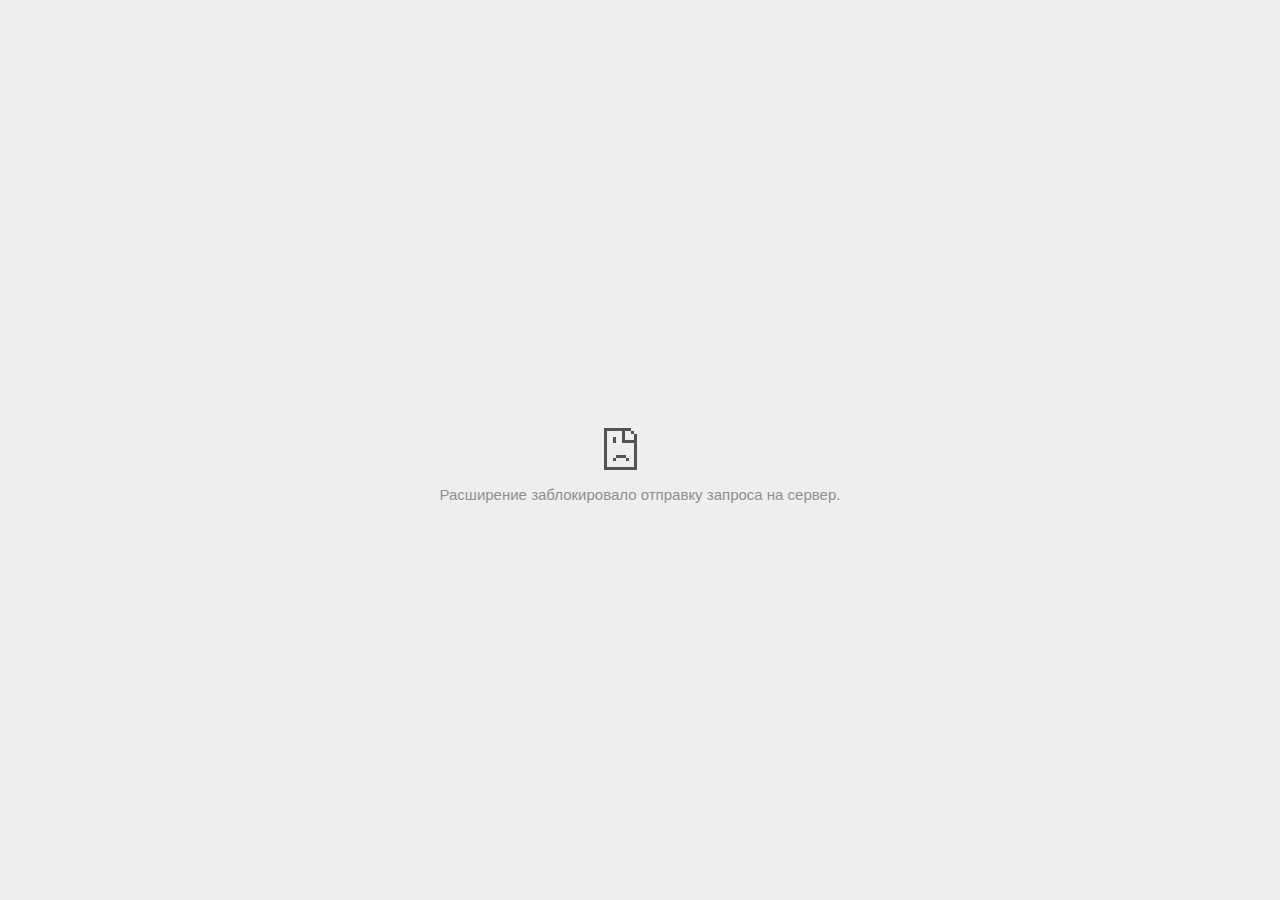
<file: index_files/lsget.html>
<!DOCTYPE html>
<!-- saved from url=(0029)chrome-error://chromewebdata/ -->
<html dir="ltr" lang="ru" subframe=""><head><meta http-equiv="Content-Type" content="text/html; charset=UTF-8">
  
  <meta name="theme-color" content="#fff">
  <meta name="viewport" content="width=device-width, initial-scale=1.0,
                                 maximum-scale=1.0, user-scalable=no">
  <title>ls.hit.gemius.pl</title>
  <style>/* Copyright 2017 The Chromium Authors. All rights reserved.
 * Use of this source code is governed by a BSD-style license that can be
 * found in the LICENSE file. */

a {
  color: var(--link-color);
}

body {
  --background-color: #fff;
  --error-code-color: var(--google-gray-700);
  --google-blue-100: rgb(210, 227, 252);
  --google-blue-300: rgb(138, 180, 248);
  --google-blue-600: rgb(26, 115, 232);
  --google-blue-700: rgb(25, 103, 210);
  --google-gray-100: rgb(241, 243, 244);
  --google-gray-300: rgb(218, 220, 224);
  --google-gray-500: rgb(154, 160, 166);
  --google-gray-50: rgb(248, 249, 250);
  --google-gray-600: rgb(128, 134, 139);
  --google-gray-700: rgb(95, 99, 104);
  --google-gray-800: rgb(60, 64, 67);
  --google-gray-900: rgb(32, 33, 36);
  --heading-color: var(--google-gray-900);
  --link-color: rgb(88, 88, 88);
  --popup-container-background-color: rgba(0,0,0,.65);
  --primary-button-fill-color-active: var(--google-blue-700);
  --primary-button-fill-color: var(--google-blue-600);
  --primary-button-text-color: #fff;
  --quiet-background-color: rgb(247, 247, 247);
  --secondary-button-border-color: var(--google-gray-500);
  --secondary-button-fill-color: #fff;
  --secondary-button-hover-border-color: var(--google-gray-600);
  --secondary-button-hover-fill-color: var(--google-gray-50);
  --secondary-button-text-color: var(--google-gray-700);
  --small-link-color: var(--google-gray-700);
  --text-color: var(--google-gray-700);
  background: var(--background-color);
  color: var(--text-color);
  word-wrap: break-word;
}

.nav-wrapper .secondary-button {
  background: var(--secondary-button-fill-color);
  border: 1px solid var(--secondary-button-border-color);
  color: var(--secondary-button-text-color);
  float: none;
  margin: 0;
  padding: 8px 16px;
}

.hidden {
  display: none;
}

html {
  -webkit-text-size-adjust: 100%;
  font-size: 125%;
}

.icon {
  background-repeat: no-repeat;
  background-size: 100%;
}

@media (prefers-color-scheme: dark) {
  body.captive-portal,
  body.dark-mode-available,
  body.neterror,
  body.supervised-user-block,
  .offline body {
    --background-color: var(--google-gray-900);
    --error-code-color: var(--google-gray-500);
    --heading-color: var(--google-gray-500);
    --link-color: var(--google-blue-300);
    --primary-button-fill-color-active: rgb(129, 162, 208);
    --primary-button-fill-color: var(--google-blue-300);
    --primary-button-text-color: var(--google-gray-900);
    --quiet-background-color: var(--background-color);
    --secondary-button-border-color: var(--google-gray-700);
    --secondary-button-fill-color: var(--google-gray-900);
    --secondary-button-hover-fill-color: rgb(48, 51, 57);
    --secondary-button-text-color: var(--google-blue-300);
    --small-link-color: var(--google-blue-300);
    --text-color: var(--google-gray-500);
  }
}
</style>
  <style>/* Copyright 2014 The Chromium Authors. All rights reserved.
   Use of this source code is governed by a BSD-style license that can be
   found in the LICENSE file. */

button {
  border: 0;
  border-radius: 4px;
  box-sizing: border-box;
  color: var(--primary-button-text-color);
  cursor: pointer;
  float: right;
  font-size: .875em;
  margin: 0;
  padding: 8px 16px;
  transition: box-shadow 150ms cubic-bezier(0.4, 0, 0.2, 1);
  user-select: none;
}

[dir='rtl'] button {
  float: left;
}

.bad-clock button,
.captive-portal button,
.lookalike-url button,
.main-frame-blocked button,
.neterror button,
.offline button,
.pdf button,
.ssl button,
.safe-browsing-billing button {
  background: var(--primary-button-fill-color);
}

button:active {
  background: var(--primary-button-fill-color-active);
  outline: 0;
}

#debugging {
  display: inline;
  overflow: auto;
}

.debugging-content {
  line-height: 1em;
  margin-bottom: 0;
  margin-top: 1em;
}

.debugging-content-fixed-width {
  display: block;
  font-family: monospace;
  font-size: 1.2em;
  margin-top: 0.5em;
}

.debugging-title {
  font-weight: bold;
}

#details {
  margin: 0 0 50px;
}

#details p:not(:first-of-type) {
  margin-top: 20px;
}

.secondary-button:active {
  border-color: white;
  box-shadow: 0 1px 2px 0 rgba(60, 64, 67, .3),
      0 2px 6px 2px rgba(60, 64, 67, .15);
}

.secondary-button:hover {
  background: var(--secondary-button-hover-fill-color);
  border-color: var(--secondary-button-hover-border-color);
  text-decoration: none;
}

.error-code {
  color: var(--error-code-color);
  font-size: .86667em;
  text-transform: uppercase;
  margin-top: 12px;
}

#error-debugging-info {
  font-size: 0.8em;
}

h1 {
  color: var(--heading-color);
  font-size: 1.6em;
  font-weight: normal;
  line-height: 1.25em;
  margin-bottom: 16px;
}

h2 {
  font-size: 1.2em;
  font-weight: normal;
}

.icon {
  height: 72px;
  margin: 0 0 40px;
  width: 72px;
}

input[type=checkbox] {
  opacity: 0;
}

input[type=checkbox]:focus ~ .checkbox:after {
  outline: -webkit-focus-ring-color auto 5px;
}

.interstitial-wrapper {
  box-sizing: border-box;
  font-size: 1em;
  line-height: 1.6em;
  margin: 14vh auto 0;
  max-width: 600px;
  width: 100%;
}

#main-message > p {
  display: inline;
}

#extended-reporting-opt-in {
  font-size: .875em;
  margin-top: 39px;
}

#extended-reporting-opt-in label {
  display: grid;
  grid-template-columns: 1.8em 1fr;
  position: relative;
}

.nav-wrapper {
  margin-top: 51px;
}

.nav-wrapper::after {
  clear: both;
  content: '';
  display: table;
  width: 100%;
}

.small-link {
  color: var(--small-link-color);
  font-size: .875em;
}

.checkboxes {
  flex: 0 0 24px;
}

.checkbox {
  --padding: .9em;
  background: transparent;
  display: block;
  height: 1em;
  left: -1em;
  padding: var(--padding);
  position: absolute;
  right: 0;
  top: -.5em;
  width: 1em;
}

.checkbox::after {
  border: 1px solid white;
  border-radius: 2px;
  content: '';
  height: 1em;
  position: absolute;
  top: var(--padding);
  left: var(--padding);
  width: 1em;
}

.checkbox::before {
  background: transparent;
  border: 2px solid white;
  border-right-width: 0;
  border-top-width: 0;
  content: '';
  height: .2em;
  left: calc(.3em + var(--padding));
  opacity: 0;
  position: absolute;
  top: calc(.3em  + var(--padding));
  transform: rotate(-45deg);
  width: .5em;
}

input[type=checkbox]:checked ~ .checkbox::before {
  opacity: 1;
}

#recurrent-error-message {
  background: #ededed;
  border-radius: 4px;
  padding: 12px 16px;
  margin-top: 12px;
  margin-bottom: 16px;
}

.showing-recurrent-error-message #extended-reporting-opt-in {
  margin-top: 16px;
}

@media (max-width: 700px) {
  .interstitial-wrapper {
    padding: 0 10%;
  }

  #error-debugging-info {
    overflow: auto;
  }
}

@media (max-width: 420px) {
  button,
  [dir='rtl'] button,
  .small-link {
    float: none;
    font-size: .825em;
    font-weight: 500;
    margin: 0;
    width: 100%;
  }

  button {
    padding: 16px 24px;
  }

  #details {
    margin: 20px 0 20px 0;
  }

  #details p:not(:first-of-type) {
    margin-top: 10px;
  }

  .secondary-button:not(.hidden) {
    display: block;
    margin-top: 20px;
    text-align: center;
    width: 100%;
  }

  .interstitial-wrapper {
    padding: 0 5%;
  }

  #extended-reporting-opt-in {
    margin-top: 24px;
  }

  .nav-wrapper {
    margin-top: 30px;
  }
}

/**
 * Mobile specific styling.
 * Navigation buttons are anchored to the bottom of the screen.
 * Details message replaces the top content in its own scrollable area.
 */

@media (max-width: 420px) {
  .nav-wrapper .secondary-button {
    border: 0;
    margin: 16px 0 0;
    margin-inline-end: 0;
    padding-bottom: 16px;
    padding-top: 16px;
  }
}

/* Fixed nav. */
@media (min-width: 240px) and (max-width: 420px) and
       (min-height: 401px),
       (min-width: 421px) and (min-height: 240px) and
       (max-height: 560px) {
  body .nav-wrapper {
    background: var(--background-color);
    bottom: 0;
    box-shadow: 0 -22px 40px var(--background-color);
    left: 0;
    margin: 0 auto;
    max-width: 736px;
    padding-left: 24px;
    padding-right: 24px;
    position: fixed;
    right: 0;
    width: 100%;
    z-index: 2;
  }

  .interstitial-wrapper {
    max-width: 736px;
  }

  #details,
  #main-content {
    padding-bottom: 40px;
  }

  #details {
    padding-top: 5.5vh;
  }

  button.small-link {
    color: var(--google-blue-600);
  }
}

@media (max-width: 420px) and (orientation: portrait),
       (max-height: 560px) {
  body {
    margin: 0 auto;
  }

  button,
  [dir='rtl'] button,
  button.small-link {
    font-family: Roboto-Regular,Helvetica;
    font-size: .933em;
    margin: 6px 0;
    transform: translatez(0);
  }

  .nav-wrapper {
    box-sizing: border-box;
    padding-bottom: 8px;
    width: 100%;
  }

  #details {
    box-sizing: border-box;
    height: auto;
    margin: 0;
    opacity: 1;
    transition: opacity 250ms cubic-bezier(0.4, 0, 0.2, 1);
  }

  #details.hidden,
  #main-content.hidden {
    display: block;
    height: 0;
    opacity: 0;
    overflow: hidden;
    padding-bottom: 0;
    transition: none;
  }

  h1 {
    font-size: 1.5em;
    margin-bottom: 8px;
  }

  .icon {
    margin-bottom: 5.69vh;
  }

  .interstitial-wrapper {
    box-sizing: border-box;
    margin: 7vh auto 12px;
    padding: 0 24px;
    position: relative;
  }

  .interstitial-wrapper p {
    font-size: .95em;
    line-height: 1.61em;
    margin-top: 8px;
  }

  #main-content {
    margin: 0;
    transition: opacity 100ms cubic-bezier(0.4, 0, 0.2, 1);
  }

  .small-link {
    border: 0;
  }

  .suggested-left > #control-buttons,
  .suggested-right > #control-buttons {
    float: none;
    margin: 0;
  }
}

@media (min-width: 421px) and (min-height: 500px) and (max-height: 560px) {
  .interstitial-wrapper {
    margin-top: 10vh;
  }
}

@media (min-height: 400px) and (orientation:portrait) {
  .interstitial-wrapper {
    margin-bottom: 145px;
  }
}

@media (min-height: 299px) {
  .nav-wrapper {
    padding-bottom: 16px;
  }
}

@media (min-height: 500px) and (max-height: 650px) and (max-width: 414px) and
       (orientation: portrait) {
  .interstitial-wrapper {
    margin-top: 7vh;
  }
}

@media (min-height: 650px) and (max-width: 414px) and (orientation: portrait) {
  .interstitial-wrapper {
    margin-top: 10vh;
  }
}

/* Small mobile screens. No fixed nav. */
@media (max-height: 400px) and (orientation: portrait),
       (max-height: 239px) and (orientation: landscape),
       (max-width: 419px) and (max-height: 399px) {
  .interstitial-wrapper {
    display: flex;
    flex-direction: column;
    margin-bottom: 0;
  }

  #details {
    flex: 1 1 auto;
    order: 0;
  }

  #main-content {
    flex: 1 1 auto;
    order: 0;
  }

  .nav-wrapper {
    flex: 0 1 auto;
    margin-top: 8px;
    order: 1;
    padding-left: 0;
    padding-right: 0;
    position: relative;
    width: 100%;
  }

  button {
    padding: 16px 24px;
  }

  button.small-link {
    color: var(--google-blue-600);
  }
}

@media (max-width: 239px) and (orientation: portrait) {
  .nav-wrapper {
    padding-left: 0;
    padding-right: 0;
  }
}
</style>
  <style>/* Copyright 2013 The Chromium Authors. All rights reserved.
 * Use of this source code is governed by a BSD-style license that can be
 * found in the LICENSE file. */

/* Don't use the main frame div when the error is in a subframe. */
html[subframe] #main-frame-error {
  display: none;
}

/* Don't use the subframe error div when the error is in a main frame. */
html:not([subframe]) #sub-frame-error {
  display: none;
}

#diagnose-button {
  float: none;
  margin-bottom: 10px;
  margin-inline-start: 0;
  margin-top: 20px;
}

h1 {
  margin-top: 0;
  word-wrap: break-word;
}

h1 span {
  font-weight: 500;
}

h2 {
  color: var(--heading-color);
  font-size: 1.2em;
  font-weight: normal;
  margin: 10px 0;
}

a {
  text-decoration: none;
}

.icon {
  -webkit-user-select: none;
  display: inline-block;
}

.icon-generic {
  /**
   * Can't access chrome://theme/IDR_ERROR_NETWORK_GENERIC from an untrusted
   * renderer process, so embed the resource manually.
   */
  content: -webkit-image-set(
      url([data-uri]) 1x,
      url([data-uri]) 2x);
}

.icon-offline {
  content: -webkit-image-set(
      url([data-uri]) 1x,
      url([data-uri]) 2x);
  position: relative;
}

.icon-disabled {
  content: -webkit-image-set(
      url([data-uri]) 1x,
      url([data-uri]) 2x);
  width: 112px;
}

.error-code {
  display: block;
  font-size: .8em;
}

#content-top {
  margin: 20px;
}

#help-box-inner {
  background-color: #f9f9f9;
  border-top: 1px solid #EEE;
  color: #444;
  padding: 20px;
  text-align: start;
}

.hidden {
  display: none;
}

#suggestion {
  margin-top: 15px;
}

#suggestions-list a {
  color: var(--google-blue-600);
}

#suggestions-list p {
  margin-block-end: 0;
}

#suggestions-list ul {
  margin-top: 0;
}

.single-suggestion {
  list-style-type: none;
  padding-left: 0;
}

#short-suggestion {
  margin-top: 5px;
}

#error-information-button {
  content: url([data-uri]);
  height: 24px;
  vertical-align: -.15em;
  width: 24px;
}

.use-popup-container#error-information-popup-container
  #error-information-popup {
  align-items: center;
  background-color: var(--popup-container-background-color);
  display: flex;
  height: 100%;
  left: 0;
  position: fixed;
  top: 0;
  width: 100%;
  z-index: 100;
}

.use-popup-container#error-information-popup-container
  #error-information-popup-content > p {
  margin-bottom: 11px;
  margin-inline-start: 20px;
}

.use-popup-container#error-information-popup-container #suggestions-list ul {
  margin-inline-start: 15px;
}

.use-popup-container#error-information-popup-container
  #error-information-popup-box {
  background-color: var(--background-color);
  left: 5%;
  padding-bottom: 15px;
  padding-top: 15px;
  position: fixed;
  width: 90%;
  z-index: 101;
}

.use-popup-container#error-information-popup-container div.error-code {
  margin-inline-start: 20px;
}

.use-popup-container#error-information-popup-container #suggestions-list p {
  margin-inline-start: 20px;
}

:not(.use-popup-container)#error-information-popup-container
  #error-information-popup-close {
  display: none;
}

#error-information-popup-close {
  margin-bottom: 0px;
  margin-inline-end: 35px;
  margin-top: 15px;
  text-align: end;
}

.link-button {
  color: rgb(66, 133, 244);
  display: inline-block;
  font-weight: bold;
  text-transform: uppercase;
}

#sub-frame-error-details {

  color: #8F8F8F;

  /* Not done on mobile for performance reasons. */
  text-shadow: 0 1px 0 rgba(255,255,255,0.3);

}

[jscontent=hostName],
[jscontent=failedUrl] {
  overflow-wrap: break-word;
}

#search-container {
  /* Prevents a space between controls. */
  display: flex;
  margin-top: 20px;
}

#search-box {
  border: 1px solid #cdcdcd;
  flex-grow: 1;
  font-size: 1em;
  height: 26px;
  margin-right: 0;
  padding: 1px 9px;
}

#search-box:focus {
  border: 1px solid rgb(93, 154, 255);
  outline: none;
}

#search-button {
  border: none;
  border-bottom-left-radius: 0;
  border-top-left-radius: 0;
  box-shadow: none;
  display: flex;
  height: 30px;
  margin: 0;
  padding: 0;
  width: 60px;
}

#search-image {
  content:
      -webkit-image-set(
          url([data-uri]) 1x,
          url([data-uri]) 2x);
  margin: auto;
}

.secondary-button {
  background: #d9d9d9;
  color: #696969;
  margin-inline-end: 16px;
}

.snackbar {
  background: #323232;
  border-radius: 2px;
  bottom: 24px;
  box-sizing: border-box;
  color: #fff;
  font-size: .87em;
  left: 24px;
  max-width: 568px;
  min-width: 288px;
  opacity: 0;
  padding: 16px 24px 12px;
  position: fixed;
  transform: translateY(90px);
  will-change: opacity, transform;
  z-index: 999;
}

.snackbar-show {
  -webkit-animation:
    show-snackbar .25s cubic-bezier(0.0, 0.0, 0.2, 1) forwards,
    hide-snackbar .25s cubic-bezier(0.4, 0.0, 1, 1) forwards 5s;
}

@-webkit-keyframes show-snackbar {
  100% {
    opacity: 1;
    transform: translateY(0);
  }
}

@-webkit-keyframes hide-snackbar {
  0% {
    opacity: 1;
    transform: translateY(0);
  }
  100% {
    opacity: 0;
    transform: translateY(90px);
  }
}

.suggestions {
  margin-top: 18px;
}

.suggestion-header {
  font-weight: bold;
  margin-bottom: 4px;
}

.suggestion-body {
  color: #777;
}

/* Increase line height at higher resolutions. */
@media (min-width: 641px) and (min-height: 641px) {
  #help-box-inner {
    line-height: 18px;
  }
}

/* Decrease padding at low sizes. */
@media (max-width: 640px), (max-height: 640px) {
  h1 {
    margin: 0 0 15px;
  }
  #content-top {
    margin: 15px;
  }
  #help-box-inner {
    padding: 20px;
  }
  .suggestions {
    margin-top: 10px;
  }
  .suggestion-header {
    margin-bottom: 0;
  }
}

#download-link, #download-link-clicked {
  margin-bottom: 30px;
  margin-top: 30px;
}

#download-link-clicked {
  color: #BBB;
}

#download-link:before, #download-link-clicked:before {
  content: url([data-uri]);
  display: inline-block;
  margin-inline-end: 4px;
  vertical-align: -webkit-baseline-middle;
}

#download-link-clicked:before {
  width: 0px;
  opacity: 0;
}

#offline-content-list-visibility-card {
  border: 1px solid white;
  border-radius: 8px;
  display: flex;
  font-size: .8em;
  justify-content: space-between;
  line-height: 1;
}

#offline-content-list.list-hidden #offline-content-list-visibility-card {
  border-color: rgb(218, 220, 224);
}

#offline-content-list-visibility-card > div {
  padding: 1em;
}

#offline-content-list-title {
  color: var(--google-gray-700);
}

#offline-content-list-show-text, #offline-content-list-hide-text {
  color: rgb(66, 133, 244);
}

/* Hides the "hide" text div when the offline content list is collapsed/hidden
 * and, alternatively, hides the "show" text div when the offline content list
 * is expanded/shown.
 */
#offline-content-list.list-hidden #offline-content-list-hide-text,
#offline-content-list:not(.list-hidden) #offline-content-list-show-text {
  display: none;
}

/* Controls the animation of the offline content list when it is expanded/shown.
 */
#offline-content-suggestions {
  /* Max-height has to be set for the height animation to work. The chosen value
   * is a little greater than the maximum height the list will have, when all
   * suggestions have images, so that it is never clamped. This makes so that
   * when the actual height is smaller then the animation is not as smooth.
   */
  max-height: 27em;
  transition: max-height 0.2s ease-in, visibility 0s 0.2s,
              opacity 0.2s 0.2s linear;
}

/* Controls the animation of the offline content list when it is
 * collapsed/hidden.
 */
#offline-content-list.list-hidden #offline-content-suggestions {
  max-height: 0;
  visibility: hidden;
  opacity: 0;
  transition: opacity 0.2s linear, visibility 0s 0.2s,
              max-height 0.2s 0.2s ease-out;
}

#offline-content-list {
  margin-inline-start: -5%;
  width: 110%;
}

/* The selectors below adjust the "overflow" of the suggestion cards contents
 * based on the same screen size based strategy used for the main frame, which
 * is applied by the `interstitial-wrapper` class. */
@media (max-width: 420px)  {
  #offline-content-list {
    margin-inline-start: -2.5%;
    width: 105%;
  }
}
@media (max-width: 420px) and (orientation: portrait),
       (max-height: 560px) {
  #offline-content-list {
    margin-inline-start: -12px;
    width: calc(100% + 24px);
  }
}

.suggestion-with-image .offline-content-suggestion-thumbnail {
  flex-basis: 8.2em;
  flex-shrink: 0;
}

.suggestion-with-image .offline-content-suggestion-thumbnail > img {
  height: 100%;
  width: 100%;
}

.suggestion-with-image #offline-content-list:not(.is-rtl)
.offline-content-suggestion-thumbnail > img {
  border-bottom-right-radius: 7px;
  border-top-right-radius: 7px;
}

.suggestion-with-image #offline-content-list.is-rtl
.offline-content-suggestion-thumbnail > img {
  border-bottom-left-radius: 7px;
  border-top-left-radius: 7px;
}

.suggestion-with-icon .offline-content-suggestion-thumbnail {
  align-items: center;
  display: flex;
  justify-content: center;
  min-height: 4.2em;
  min-width: 4.2em;
}

.suggestion-with-icon .offline-content-suggestion-thumbnail > div {
  align-items: center;
  background-color: rgb(241, 243, 244);
  border-radius: 50%;
  display: flex;
  height: 2.3em;
  justify-content: center;
  width: 2.3em;
}

.suggestion-with-icon .offline-content-suggestion-thumbnail > div > img {
  height: 1.45em;
  width: 1.45em;
}

.offline-content-suggestion-favicon {
  height: 1em;
  margin-inline-end: 0.4em;
  width: 1.4em;
}

.offline-content-suggestion-favicon > img {
  height: 1.4em;
  width: 1.4em;
}

.no-favicon .offline-content-suggestion-favicon {
  display: none;
}

.image-video {
  content: url([data-uri]);
}

.image-music-note {
  content: url([data-uri]);
}

.image-earth {
  content: url([data-uri]);
}

.image-file {
  content: url([data-uri]);
}

.offline-content-suggestion-texts {
  display: flex;
  flex-direction: column;
  justify-content: space-between;
  line-height: 1.3;
  padding: .9em;
  width: 100%;
}

.offline-content-suggestion-title {
  -webkit-box-orient: vertical;
  -webkit-line-clamp: 3;
  color: rgb(32, 33, 36);
  display: -webkit-box;
  font-size: 1.1em;
  overflow: hidden;
  text-overflow: ellipsis;
}

div.offline-content-suggestion {
  align-items: stretch;
  border: 1px solid rgb(218, 220, 224);
  border-radius: 8px;
  display: flex;
  justify-content: space-between;
  margin-bottom: .8em;
}

.suggestion-with-image {
  flex-direction: row;
  height: 8.2em;
  max-height: 8.2em;
}

.suggestion-with-icon {
  flex-direction: row-reverse;
  height: 4.2em;
  max-height: 4.2em;
}

.suggestion-with-icon .offline-content-suggestion-title {
  -webkit-line-clamp: 1;
  word-break: break-all;
}

.suggestion-with-icon .offline-content-suggestion-texts {
  padding-inline-start: 0px;
}

.offline-content-suggestion-attribution-freshness {
  color: rgb(95, 99, 104);
  display: flex;
  font-size: .8em;
  line-height: 1.7em;
}

.offline-content-suggestion-attribution {
  -webkit-box-orient: vertical;
  -webkit-line-clamp: 1;
  display: -webkit-box;
  flex-shrink: 1;
  margin-inline-end: 0.3em;
  overflow-wrap: break-word;
  overflow: hidden;
  text-overflow: ellipsis;
  word-break: break-all;
}

.no-attribution .offline-content-suggestion-attribution {
  display: none;
}

.offline-content-suggestion-freshness:before {
  content: '-';
  display: inline-block;
  flex-shrink: 0;
  margin-inline-end: .1em;
  margin-inline-start: .1em;
}

.no-attribution .offline-content-suggestion-freshness:before {
  display: none;
}

.offline-content-suggestion-freshness {
  flex-shrink: 0;
}

.suggestion-with-image .offline-content-suggestion-pin-spacer {
  flex-shrink: 1;
  flex-grow: 100;
}

.suggestion-with-image .offline-content-suggestion-pin {
  content: url([data-uri]);
  flex-shrink: 0;
  height: 1.4em;
  margin-inline-start: .4em;
  width: 1.4em;
}

/* Controls the animation (and a bit more) of the launch-downloads-home action
 * button when the offline content list is expanded/shown.
 */
#offline-content-list-action {
  text-align: center;
  transition: visibility 0s 0.2s, opacity 0.2s 0.2s linear;
}

/* Controls the animation of the launch-downloads-home action button when the
 * offline content list is collapsed/hidden.
 */
#offline-content-list.list-hidden #offline-content-list-action {
  visibility: hidden;
  opacity: 0;
  transition: opacity 0.2s linear, visibility 0s 0.2s;
}

#cancel-save-page-button {
  background-image: url([data-uri]);
  background-position: right 27px center;
  background-repeat: no-repeat;
  border: 1px solid var(--google-gray-300);
  border-radius: 5px;
  color: var(--google-gray-700);
  margin-bottom: 26px;
  padding-bottom: 16px;
  padding-inline-end: 88px;
  padding-inline-start: 16px;
  padding-top: 16px;
  text-align: start;
}

html[dir="rtl"] #cancel-save-page-button {
  background-position: left 27px center;
}

#save-page-for-later-button {
  display: flex;
  justify-content: start;
}

#save-page-for-later-button a:before {
  content: url([data-uri]);
  display: inline-block;
  margin-inline-end: 4px;
  vertical-align: -webkit-baseline-middle;
}

.hidden#save-page-for-later-button {
  display: none;
}

/* Don't allow overflow when in a subframe. */
html[subframe] body {
  overflow: hidden;
}

#sub-frame-error {
  -webkit-align-items: center;
  background-color: #DDD;
  display: -webkit-flex;
  -webkit-flex-flow: column;
  height: 100%;
  -webkit-justify-content: center;
  left: 0;
  position: absolute;
  text-align: center;
  top: 0;
  transition: background-color .2s ease-in-out;
  width: 100%;
}

#sub-frame-error:hover {
  background-color: #EEE;
}

#sub-frame-error .icon-generic {
  margin: 0 0 16px;
}

#sub-frame-error-details {
  margin: 0 10px;
  text-align: center;
  visibility: hidden;
}

/* Show details only when hovering. */
#sub-frame-error:hover #sub-frame-error-details {
  visibility: visible;
}

/* If the iframe is too small, always hide the error code. */
/* TODO(mmenke): See if overflow: no-display works better, once supported. */
@media (max-width: 200px), (max-height: 95px) {
  #sub-frame-error-details {
    display: none;
  }
}

/* Adjust icon for small embedded frames in apps. */
@media (max-height: 100px) {
  #sub-frame-error .icon-generic {
    height: auto;
    margin: 0;
    padding-top: 0;
    width: 25px;
  }
}

/* details-button is special; it's a <button> element that looks like a link. */
#details-button {
  box-shadow: none;
  min-width: 0;
}

/* Styles for platform dependent separation of controls and details button. */
.suggested-left > #control-buttons,
.suggested-right > #details-button {
  float: left;
}

.suggested-right > #control-buttons,
.suggested-left > #details-button {
  float: right;
}

.suggested-left .secondary-button {
  margin-inline-end: 0px;
  margin-inline-start: 16px;
}

#details-button.singular {
  float: none;
}

/* download-button shows both icon and text. */
#download-button {
  padding-bottom: 4px;
  padding-top: 4px;
  position: relative;
}

#download-button:before {
  background: -webkit-image-set(
      url([data-uri]) 1x,
      url([data-uri]) 2x)
    no-repeat;
  content: '';
  display: inline-block;
  width: 24px;
  height: 24px;
  margin-inline-end: 4px;
  margin-inline-start: -4px;
  vertical-align: middle;
}

#download-button:disabled {
  background: rgb(180, 206, 249);
  color: rgb(255, 255, 255);
}

/*
TODO(https://crbug.com/852872): UI for offline suggested content is incomplete.
*/
.suggested-thumbnail {
  width: 25vw;
  height: 25vw;
}

/* Alternate dino page button styles */
#control-buttons .reload-button-alternate:disabled {
  background: #ccc;
  color: #fff;
  font-size: 14px;
  height: 48px;
}

#buttons::after {
  clear: both;
  content: '';
  display: block;
  width: 100%;
}

/* Offline page */
.offline {
  transition: filter 1.5s cubic-bezier(0.65, 0.05, 0.36, 1),
              background-color 1.5s cubic-bezier(0.65, 0.05, 0.36, 1);
  will-change: filter, background-color;
}

.offline body {
  transition: background-color 1.5s cubic-bezier(0.65, 0.05, 0.36, 1);
}

.offline #main-message > p {
  display: none;
}

/* iOS WKWebView inverts the background color set at the HTML level
whereas Blink does not. */
.offline.inverted {
  filter: invert(1);

  background-color: #000;


}

.offline.inverted body {
  background-color: #fff;
}

.offline .interstitial-wrapper {
  color: var(--text-color);
  font-size: 1em;
  line-height: 1.55;
  margin: 0 auto;
  max-width: 600px;
  padding-top: 100px;
  width: 100%;
}

.offline .runner-container {
  direction: ltr;
  height: 150px;
  max-width: 600px;
  overflow: hidden;
  position: absolute;
  top: 35px;
  width: 44px;
}

.offline .runner-canvas {
  height: 150px;
  max-width: 600px;
  opacity: 1;
  overflow: hidden;
  position: absolute;
  top: 0;
  z-index: 10;
}

.offline .controller {
  background: rgba(247,247,247, .1);
  height: 100vh;
  left: 0;
  position: absolute;
  top: 0;
  width: 100vw;
  z-index: 9;
}

#offline-resources {
  display: none;
}

#offline-instruction {
  image-rendering: pixelated;
  left: 0;
  margin: auto;
  position: absolute;
  right: 0;
  top: 60px;
  width: fit-content;
}

@media (max-width: 420px) {
  #download-button {
    padding-bottom: 12px;
    padding-top: 12px;
  }

  .suggested-left > #control-buttons,
  .suggested-right > #control-buttons {
    float: none;
  }

  .snackbar {
    left: 0;
    bottom: 0;
    width: 100%;
    border-radius: 0;
  }
}

@media (max-height: 350px) {
  h1 {
    margin: 0 0 15px;
  }

  .icon-offline {
    margin: 0 0 10px;
  }

  .interstitial-wrapper {
    margin-top: 5%;
  }

  .nav-wrapper {
    margin-top: 30px;
  }
}

@media (min-width: 420px) and (max-width: 736px) and
       (min-height: 240px) and (max-height: 420px) and
       (orientation:landscape) {
  .interstitial-wrapper {
    margin-bottom: 100px;
  }
}

@media (max-width: 360px) and (max-height: 480px) {
  .offline .interstitial-wrapper {
    padding-top: 60px;
  }

  .offline .runner-container {
    top: 8px;
  }
}

@media (min-height: 240px) and (orientation: landscape) {
  .offline .interstitial-wrapper {
    margin-bottom: 90px;
  }

  .icon-offline {
    margin-bottom: 20px;
  }
}

@media (max-height: 320px) and (orientation: landscape) {
  .icon-offline {
    margin-bottom: 0;
  }

  .offline .runner-container {
    top: 10px;
  }
}

@media (max-width: 240px) {
  button {
    padding-left: 12px;
    padding-right: 12px;
  }

  .interstitial-wrapper {
    overflow: inherit;
    padding: 0 8px;
  }
}

@media (max-width: 120px) {
  button {
    width: auto;
  }
}

.arcade-mode,
.arcade-mode .runner-container,
.arcade-mode .runner-canvas {
  image-rendering: pixelated;
  max-width: 100%;
  overflow: hidden;
}

.arcade-mode #buttons,
.arcade-mode #main-content {
  opacity: 0;
  overflow: hidden;
}

.arcade-mode .interstitial-wrapper {
  height: 100vh;
  max-width: 100%;
  overflow: hidden;
}

.arcade-mode .runner-container {
  left: 0;
  margin: auto;
  right: 0;
  transform-origin: top center;
  transition: transform 250ms cubic-bezier(0.4, 0.0, 1, 1) .4s;
  z-index: 2;
}

@media (prefers-color-scheme: dark) {
  .icon {
    filter: invert(1);
  }

  .offline .runner-canvas {
    filter: invert(1);
  }

  .offline.inverted {
    filter: invert(0);
  
    background-color: var(--background-color);
  
  
  }

  .offline.inverted body {
    background-color: #fff;
  }

  #suggestions-list a {
    color: var(--link-color);
  }

  #error-information-button {
    filter: invert(0.6);
  }
}
</style>
  <script>// Copyright 2017 The Chromium Authors. All rights reserved.
// Use of this source code is governed by a BSD-style license that can be
// found in the LICENSE file.

// This is the shared code for security interstitials. It is used for both SSL
// interstitials and Safe Browsing interstitials.

// Should match security_interstitials::SecurityInterstitialCommand
/** @enum| {string} */
var SecurityInterstitialCommandId = {
  CMD_DONT_PROCEED: 0,
  CMD_PROCEED: 1,
  // Ways for user to get more information
  CMD_SHOW_MORE_SECTION: 2,
  CMD_OPEN_HELP_CENTER: 3,
  CMD_OPEN_DIAGNOSTIC: 4,
  // Primary button actions
  CMD_RELOAD: 5,
  CMD_OPEN_DATE_SETTINGS: 6,
  CMD_OPEN_LOGIN: 7,
  // Safe Browsing Extended Reporting
  CMD_DO_REPORT: 8,
  CMD_DONT_REPORT: 9,
  CMD_OPEN_REPORTING_PRIVACY: 10,
  CMD_OPEN_WHITEPAPER: 11,
  // Report a phishing error.
  CMD_REPORT_PHISHING_ERROR: 12
};

var HIDDEN_CLASS = 'hidden';

/**
 * A convenience method for sending commands to the parent page.
 * @param {string} cmd  The command to send.
 */
function sendCommand(cmd) {
  if (window.certificateErrorPageController) {
    switch (cmd) {
      case SecurityInterstitialCommandId.CMD_DONT_PROCEED:
        certificateErrorPageController.dontProceed();
        break;
      case SecurityInterstitialCommandId.CMD_PROCEED:
        certificateErrorPageController.proceed();
        break;
      case SecurityInterstitialCommandId.CMD_SHOW_MORE_SECTION:
        certificateErrorPageController.showMoreSection();
        break;
      case SecurityInterstitialCommandId.CMD_OPEN_HELP_CENTER:
        certificateErrorPageController.openHelpCenter();
        break;
      case SecurityInterstitialCommandId.CMD_OPEN_DIAGNOSTIC:
        certificateErrorPageController.openDiagnostic();
        break;
      case SecurityInterstitialCommandId.CMD_RELOAD:
        certificateErrorPageController.reload();
        break;
      case SecurityInterstitialCommandId.CMD_OPEN_DATE_SETTINGS:
        certificateErrorPageController.openDateSettings();
        break;
      case SecurityInterstitialCommandId.CMD_OPEN_LOGIN:
        certificateErrorPageController.openLogin();
        break;
      case SecurityInterstitialCommandId.CMD_DO_REPORT:
        certificateErrorPageController.doReport();
        break;
      case SecurityInterstitialCommandId.CMD_DONT_REPORT:
        certificateErrorPageController.dontReport();
        break;
      case SecurityInterstitialCommandId.CMD_OPEN_REPORTING_PRIVACY:
        certificateErrorPageController.openReportingPrivacy();
        break;
      case SecurityInterstitialCommandId.CMD_OPEN_WHITEPAPER:
        certificateErrorPageController.openWhitepaper();
        break;
      case SecurityInterstitialCommandId.CMD_REPORT_PHISHING_ERROR:
        certificateErrorPageController.reportPhishingError();
        break;
    }
    return;
  }
// 
  window.domAutomationController.send(cmd);
// 
// 
}

/**
 * Call this to stop clicks on <a href="#"> links from scrolling to the top of
 * the page (and possibly showing a # in the link).
 */
function preventDefaultOnPoundLinkClicks() {
  document.addEventListener('click', function(e) {
    var anchor = findAncestor(/** @type {Node} */ (e.target), function(el) {
      return el.tagName == 'A';
    });
    // Use getAttribute() to prevent URL normalization.
    if (anchor && anchor.getAttribute('href') == '#')
      e.preventDefault();
  });
}
</script>
  <script>// Copyright 2015 The Chromium Authors. All rights reserved.
// Use of this source code is governed by a BSD-style license that can be
// found in the LICENSE file.

var mobileNav = false;

/**
 * For small screen mobile the navigation buttons are moved
 * below the advanced text.
 */
function onResize() {
  var helpOuterBox = document.querySelector('#details');
  var mainContent = document.querySelector('#main-content');
  var mediaQuery = '(min-width: 240px) and (max-width: 420px) and ' +
      '(min-height: 401px), ' +
      '(max-height: 560px) and (min-height: 240px) and ' +
      '(min-width: 421px)';

  var detailsHidden = helpOuterBox.classList.contains(HIDDEN_CLASS);
  var runnerContainer = document.querySelector('.runner-container');

  // Check for change in nav status.
  if (mobileNav != window.matchMedia(mediaQuery).matches) {
    mobileNav = !mobileNav;

    // Handle showing the top content / details sections according to state.
    if (mobileNav) {
      mainContent.classList.toggle(HIDDEN_CLASS, !detailsHidden);
      helpOuterBox.classList.toggle(HIDDEN_CLASS, detailsHidden);
      if (runnerContainer) {
        runnerContainer.classList.toggle(HIDDEN_CLASS, !detailsHidden);
      }
    } else if (!detailsHidden) {
      // Non mobile nav with visible details.
      mainContent.classList.remove(HIDDEN_CLASS);
      helpOuterBox.classList.remove(HIDDEN_CLASS);
      if (runnerContainer) {
        runnerContainer.classList.remove(HIDDEN_CLASS);
      }
    }
  }
}

function setupMobileNav() {
  window.addEventListener('resize', onResize);
  onResize();
}

document.addEventListener('DOMContentLoaded', setupMobileNav);
</script>
  <script>// Copyright 2013 The Chromium Authors. All rights reserved.
// Use of this source code is governed by a BSD-style license that can be
// found in the LICENSE file.

// Decodes a UTF16 string that is encoded as base64.
function decodeUTF16Base64ToString(encoded_text) {
  var data = atob(encoded_text);
  var result = '';
  for (var i = 0; i < data.length; i += 2) {
    result +=
        String.fromCharCode(data.charCodeAt(i) * 256 + data.charCodeAt(i + 1));
  }
  return result;
}

function toggleHelpBox() {
  var helpBoxOuter = document.getElementById('details');
  helpBoxOuter.classList.toggle(HIDDEN_CLASS);
  var detailsButton = document.getElementById('details-button');
  if (helpBoxOuter.classList.contains(HIDDEN_CLASS))
    detailsButton.innerText = detailsButton.detailsText;
  else
    detailsButton.innerText = detailsButton.hideDetailsText;

  // Details appears over the main content on small screens.
  if (mobileNav) {
    document.getElementById('main-content').classList.toggle(HIDDEN_CLASS);
    var runnerContainer = document.querySelector('.runner-container');
    if (runnerContainer) {
      runnerContainer.classList.toggle(HIDDEN_CLASS);
    }
  }
}

function diagnoseErrors() {
// 
    if (window.errorPageController)
      errorPageController.diagnoseErrorsButtonClick();
// 
// 
}

// Subframes use a different layout but the same html file.  This is to make it
// easier to support platforms that load the error page via different
// mechanisms (Currently just iOS).
if (window.top.location != window.location)
  document.documentElement.setAttribute('subframe', '');

// Re-renders the error page using |strings| as the dictionary of values.
// Used by NetErrorTabHelper to update DNS error pages with probe results.
function updateForDnsProbe(strings) {
  var context = new JsEvalContext(strings);
  jstProcess(context, document.getElementById('t'));
  onDocumentLoadOrUpdate();
}

// Given the classList property of an element, adds an icon class to the list
// and removes the previously-
function updateIconClass(classList, newClass) {
  var oldClass;

  if (classList.hasOwnProperty('last_icon_class')) {
    oldClass = classList['last_icon_class'];
    if (oldClass == newClass)
      return;
  }

  classList.add(newClass);
  if (oldClass !== undefined)
    classList.remove(oldClass);

  classList['last_icon_class'] = newClass;

  if (newClass == 'icon-offline') {
    document.firstElementChild.classList.add('offline');
    new Runner('.interstitial-wrapper');
  } else {
    document.body.classList.add('neterror');
  }
}

// Does a search using |baseSearchUrl| and the text in the search box.
function search(baseSearchUrl) {
  var searchTextNode = document.getElementById('search-box');
  document.location = baseSearchUrl + searchTextNode.value;
  return false;
}

// Use to track clicks on elements generated by the navigation correction
// service.  If |trackingId| is negative, the element does not come from the
// correction service.
function trackClick(trackingId) {
  // This can't be done with XHRs because XHRs are cancelled on navigation
  // start, and because these are cross-site requests.
  if (trackingId >= 0 && errorPageController)
    errorPageController.trackClick(trackingId);
}

// Called when an <a> tag generated by the navigation correction service is
// clicked.  Separate function from trackClick so the resources don't have to
// be updated if new data is added to jstdata.
function linkClicked(jstdata) {
  trackClick(jstdata.trackingId);
}

// Implements button clicks.  This function is needed during the transition
// between implementing these in trunk chromium and implementing them in
// iOS.
function reloadButtonClick(url) {
  if (window.errorPageController) {
    errorPageController.reloadButtonClick();
  } else {
    location = url;
  }
}

function downloadButtonClick() {
  if (window.errorPageController) {
    errorPageController.downloadButtonClick();
    var downloadButton = document.getElementById('download-button');
    downloadButton.disabled = true;
    downloadButton.textContent = downloadButton.disabledText;

    document.getElementById('download-link-wrapper')
        .classList.add(HIDDEN_CLASS);
    document.getElementById('download-link-clicked-wrapper')
        .classList.remove(HIDDEN_CLASS);
  }
}

function detailsButtonClick() {
  if (window.errorPageController)
    errorPageController.detailsButtonClick();
}

/**
 * Replace the reload button with the Google cached copy suggestion.
 */
function setUpCachedButton(buttonStrings) {
  var reloadButton = document.getElementById('reload-button');

  reloadButton.textContent = buttonStrings.msg;
  var url = buttonStrings.cacheUrl;
  var trackingId = buttonStrings.trackingId;
  reloadButton.onclick = function(e) {
    e.preventDefault();
    trackClick(trackingId);
    if (window.errorPageController) {
      errorPageController.trackCachedCopyButtonClick();
    }
    location = url;
  };
  reloadButton.style.display = '';
}

var primaryControlOnLeft = true;
// 

function setAutoFetchState(scheduled, can_schedule) {
  document.getElementById('cancel-save-page-button')
      .classList.toggle(HIDDEN_CLASS, !scheduled);
  document.getElementById('save-page-for-later-button')
      .classList.toggle(HIDDEN_CLASS, scheduled || !can_schedule);
}

function savePageLaterClick() {
  errorPageController.savePageForLater();
  // savePageForLater will eventually trigger a call to setAutoFetchState() when
  // it completes.
}

function cancelSavePageClick() {
  errorPageController.cancelSavePage();
  // setAutoFetchState is not called in response to cancelSavePage(), so do it
  // now.
  setAutoFetchState(false, true);
}

function toggleErrorInformationPopup() {
  document.getElementById('error-information-popup-container')
      .classList.toggle(HIDDEN_CLASS);
}

function launchOfflineItem(itemID, name_space) {
  errorPageController.launchOfflineItem(itemID, name_space);
}

function launchDownloadsPage() {
  errorPageController.launchDownloadsPage();
}

function getIconForSuggestedItem(item) {
  // Note: |item.content_type| contains the enum values from
  // chrome::mojom::AvailableContentType.
  switch (item.content_type) {
    case 1:  // kVideo
      return 'image-video';
    case 2:  // kAudio
      return 'image-music-note';
    case 0:  // kPrefetchedPage
    case 3:  // kOtherPage
      return 'image-earth';
  }
  return 'image-file';
}

function getSuggestedContentDiv(item, index) {
  // Note: See AvailableContentToValue in available_offline_content_helper.cc
  // for the data contained in an |item|.
  // TODO(carlosk): Present |snippet_base64| when that content becomes
  // available.
  var thumbnail = '';
  var extraContainerClasses = [];
  // html_inline.py will try to replace src attributes with data URIs using a
  // simple regex. The following is obfuscated slightly to avoid that.
  var src = 'src';
  if (item.thumbnail_data_uri) {
    extraContainerClasses.push('suggestion-with-image');
    thumbnail = `<img ${src}="${item.thumbnail_data_uri}">`;
  } else {
    extraContainerClasses.push('suggestion-with-icon');
    iconClass = getIconForSuggestedItem(item);
    thumbnail = `<div><img class="${iconClass}"></div>`;
  }

  var favicon = '';
  if (item.favicon_data_uri) {
    favicon = `<img ${src}="${item.favicon_data_uri}">`;
  } else {
    extraContainerClasses.push('no-favicon');
  }

  if (!item.attribution_base64)
    extraContainerClasses.push('no-attribution');

  return `
  <div class="offline-content-suggestion ${extraContainerClasses.join(' ')}"
    onclick="launchOfflineItem('${item.ID}', '${item.name_space}')">
      <div class="offline-content-suggestion-texts">
        <div id="offline-content-suggestion-title-${index}"
             class="offline-content-suggestion-title">
        </div>
        <div class="offline-content-suggestion-attribution-freshness">
          <div id="offline-content-suggestion-favicon-${index}"
               class="offline-content-suggestion-favicon">
            ${favicon}
          </div>
          <div id="offline-content-suggestion-attribution-${index}"
               class="offline-content-suggestion-attribution">
          </div>
          <div class="offline-content-suggestion-freshness">
            ${item.date_modified}
          </div>
          <div class="offline-content-suggestion-pin-spacer"></div>
          <div class="offline-content-suggestion-pin"></div>
        </div>
      </div>
      <div class="offline-content-suggestion-thumbnail">
        ${thumbnail}
      </div>
  </div>`;
}

// Populates a list of suggested offline content.
// Note: For security reasons all content downloaded from the web is considered
// unsafe and must be securely handled to be presented on the dino page. Images
// have already been safely re-encoded but textual content -- like title and
// attribution -- must be properly handled here.
function offlineContentAvailable(isShown, suggestions) {
  if (!suggestions || !loadTimeData.valueExists('offlineContentList'))
    return;

  var suggestionsHTML = [];
  for (var index = 0; index < suggestions.length; index++)
    suggestionsHTML.push(getSuggestedContentDiv(suggestions[index], index));

  document.getElementById('offline-content-suggestions').innerHTML =
      suggestionsHTML.join('\n');

  // Sets textual web content using |textContent| to make sure it's handled as
  // plain text.
  for (var index = 0; index < suggestions.length; index++) {
    document.getElementById(`offline-content-suggestion-title-${index}`)
        .textContent =
        decodeUTF16Base64ToString(suggestions[index].title_base64);
    document.getElementById(`offline-content-suggestion-attribution-${index}`)
        .textContent =
        decodeUTF16Base64ToString(suggestions[index].attribution_base64);
  }

  var contentListElement = document.getElementById('offline-content-list');
  if (document.dir == 'rtl')
    contentListElement.classList.add('is-rtl');
  contentListElement.hidden = false;
  // The list is configured as hidden by default. Show it if needed.
  if (isShown)
    toggleOfflineContentListVisibility(false);
}

function toggleOfflineContentListVisibility(updatePref) {
  if (!loadTimeData.valueExists('offlineContentList'))
    return;

  var contentListElement = document.getElementById('offline-content-list');
  var isVisible = !contentListElement.classList.toggle('list-hidden');

  if (updatePref && window.errorPageController) {
    errorPageController.listVisibilityChanged(isVisible);
  }
}

// Called on document load, and from updateForDnsProbe().
function onDocumentLoadOrUpdate() {
  var downloadButtonVisible = loadTimeData.valueExists('downloadButton') &&
      loadTimeData.getValue('downloadButton').msg;
  var detailsButton = document.getElementById('details-button');

// 

  // If offline content suggestions will be visible, the usual buttons will not
  // be presented.
  var offlineContentVisible =
      loadTimeData.valueExists('suggestedOfflineContentPresentation');
  if (offlineContentVisible) {
    document.querySelector('.nav-wrapper').classList.add(HIDDEN_CLASS);
    detailsButton.classList.add(HIDDEN_CLASS);

    document.getElementById('download-link').hidden = !downloadButtonVisible;
    document.getElementById('download-links-wrapper')
        .classList.remove(HIDDEN_CLASS);
    document.getElementById('error-information-popup-container')
        .classList.add('use-popup-container', HIDDEN_CLASS)
    document.getElementById('error-information-button')
        .classList.remove(HIDDEN_CLASS);
  }

  var attemptAutoFetch = loadTimeData.valueExists('attemptAutoFetch') &&
      loadTimeData.getValue('attemptAutoFetch');

  var reloadButtonVisible = loadTimeData.valueExists('reloadButton') &&
      loadTimeData.getValue('reloadButton').msg;

  // Check for Google cached copy suggestion.
  var cacheButtonVisible = false;
  if (loadTimeData.valueExists('cacheButton')) {
    setUpCachedButton(loadTimeData.getValue('cacheButton'));
    cacheButtonVisible = true;
  }

  var reloadButton = document.getElementById('reload-button');
  var downloadButton = document.getElementById('download-button');
  if (reloadButton.style.display == 'none' &&
      downloadButton.style.display == 'none') {
    detailsButton.classList.add('singular');
  }

  // Show or hide control buttons.
  var controlButtonDiv = document.getElementById('control-buttons');
  controlButtonDiv.hidden = offlineContentVisible ||
      !(reloadButtonVisible || downloadButtonVisible || cacheButtonVisible);
}

function onDocumentLoad() {
  // Sets up the proper button layout for the current platform.
  if (primaryControlOnLeft) {
    buttons.classList.add('suggested-left');
  } else {
    buttons.classList.add('suggested-right');
  }

  onDocumentLoadOrUpdate();
}

document.addEventListener('DOMContentLoaded', onDocumentLoad);
</script>
  <script>// Copyright (c) 2014 The Chromium Authors. All rights reserved.
// Use of this source code is governed by a BSD-style license that can be
// found in the LICENSE file.
(function() {
'use strict';
/**
 * T-Rex runner.
 * @param {string} outerContainerId Outer containing element id.
 * @param {Object} opt_config
 * @constructor
 * @export
 */
function Runner(outerContainerId, opt_config) {
  // Singleton
  if (Runner.instance_) {
    return Runner.instance_;
  }
  Runner.instance_ = this;

  this.outerContainerEl = document.querySelector(outerContainerId);
  this.containerEl = null;
  this.snackbarEl = null;
  // A div to intercept touch events. Only set while (playing && useTouch).
  this.touchController = null;

  this.config = opt_config || Runner.config;
  // Logical dimensions of the container.
  this.dimensions = Runner.defaultDimensions;

  this.canvas = null;
  this.canvasCtx = null;

  this.tRex = null;

  this.distanceMeter = null;
  this.distanceRan = 0;

  this.highestScore = 0;
  this.syncHighestScore = false;

  this.time = 0;
  this.runningTime = 0;
  this.msPerFrame = 1000 / FPS;
  this.currentSpeed = this.config.SPEED;

  this.obstacles = [];

  this.activated = false; // Whether the easter egg has been activated.
  this.playing = false; // Whether the game is currently in play state.
  this.crashed = false;
  this.paused = false;
  this.inverted = false;
  this.invertTimer = 0;
  this.resizeTimerId_ = null;

  this.playCount = 0;

  // Sound FX.
  this.audioBuffer = null;
  this.soundFx = {};

  // Global web audio context for playing sounds.
  this.audioContext = null;

  // Images.
  this.images = {};
  this.imagesLoaded = 0;

  if (this.isDisabled()) {
    this.setupDisabledRunner();
  } else {
    this.loadImages();

    window['initializeEasterEggHighScore'] =
        this.initializeHighScore.bind(this);
  }
}
window['Runner'] = Runner;

/**
 * Default game width.
 * @const
 */
var DEFAULT_WIDTH = 600;

/**
 * Frames per second.
 * @const
 */
var FPS = 60;

/** @const */
var IS_HIDPI = window.devicePixelRatio > 1;

/** @const */
// iPads are returning "MacIntel" for iOS 13 (devices & simulators).
// Chrome on macOS also returns "MacIntel" for navigator.platform,
// but navigator.userAgent includes /Safari/.
// TODO(crbug.com/998999): Fix navigator.userAgent such that it reliably
// returns an agent string containing "CriOS".
var IS_IOS = /iPad|iPhone|iPod|MacIntel/.test(window.navigator.platform) &&
    !(/Safari/.test(window.navigator.userAgent));


/** @const */
var IS_MOBILE = /Android/.test(window.navigator.userAgent) || IS_IOS;

/** @const */
var ARCADE_MODE_URL = 'chrome://dino/';

/**
 * Default game configuration.
 * @enum {number}
 */
Runner.config = {
  ACCELERATION: 0.001,
  BG_CLOUD_SPEED: 0.2,
  BOTTOM_PAD: 10,
  // Scroll Y threshold at which the game can be activated.
  CANVAS_IN_VIEW_OFFSET: -10,
  CLEAR_TIME: 3000,
  CLOUD_FREQUENCY: 0.5,
  GAMEOVER_CLEAR_TIME: 750,
  GAP_COEFFICIENT: 0.6,
  GRAVITY: 0.6,
  INITIAL_JUMP_VELOCITY: 12,
  INVERT_FADE_DURATION: 12000,
  INVERT_DISTANCE: 700,
  MAX_BLINK_COUNT: 3,
  MAX_CLOUDS: 6,
  MAX_OBSTACLE_LENGTH: 3,
  MAX_OBSTACLE_DUPLICATION: 2,
  MAX_SPEED: 13,
  MIN_JUMP_HEIGHT: 35,
  MOBILE_SPEED_COEFFICIENT: 1.2,
  RESOURCE_TEMPLATE_ID: 'audio-resources',
  SPEED: 6,
  SPEED_DROP_COEFFICIENT: 3,
  ARCADE_MODE_INITIAL_TOP_POSITION: 35,
  ARCADE_MODE_TOP_POSITION_PERCENT: 0.1
};


/**
 * Default dimensions.
 * @enum {string}
 */
Runner.defaultDimensions = {
  WIDTH: DEFAULT_WIDTH,
  HEIGHT: 150
};


/**
 * CSS class names.
 * @enum {string}
 */
Runner.classes = {
  ARCADE_MODE: 'arcade-mode',
  CANVAS: 'runner-canvas',
  CONTAINER: 'runner-container',
  CRASHED: 'crashed',
  ICON: 'icon-offline',
  INVERTED: 'inverted',
  SNACKBAR: 'snackbar',
  SNACKBAR_SHOW: 'snackbar-show',
  TOUCH_CONTROLLER: 'controller'
};


/**
 * Sprite definition layout of the spritesheet.
 * @enum {Object}
 */
Runner.spriteDefinition = {
  LDPI: {
    CACTUS_LARGE: {x: 332, y: 2},
    CACTUS_SMALL: {x: 228, y: 2},
    CLOUD: {x: 86, y: 2},
    HORIZON: {x: 2, y: 54},
    MOON: {x: 484, y: 2},
    PTERODACTYL: {x: 134, y: 2},
    RESTART: {x: 2, y: 2},
    TEXT_SPRITE: {x: 655, y: 2},
    TREX: {x: 848, y: 2},
    STAR: {x: 645, y: 2}
  },
  HDPI: {
    CACTUS_LARGE: {x: 652, y: 2},
    CACTUS_SMALL: {x: 446, y: 2},
    CLOUD: {x: 166, y: 2},
    HORIZON: {x: 2, y: 104},
    MOON: {x: 954, y: 2},
    PTERODACTYL: {x: 260, y: 2},
    RESTART: {x: 2, y: 2},
    TEXT_SPRITE: {x: 1294, y: 2},
    TREX: {x: 1678, y: 2},
    STAR: {x: 1276, y: 2}
  }
};


/**
 * Sound FX. Reference to the ID of the audio tag on interstitial page.
 * @enum {string}
 */
Runner.sounds = {
  BUTTON_PRESS: 'offline-sound-press',
  HIT: 'offline-sound-hit',
  SCORE: 'offline-sound-reached'
};


/**
 * Key code mapping.
 * @enum {Object}
 */
Runner.keycodes = {
  JUMP: {'38': 1, '32': 1},  // Up, spacebar
  DUCK: {'40': 1},  // Down
  RESTART: {'13': 1}  // Enter
};


/**
 * Runner event names.
 * @enum {string}
 */
Runner.events = {
  ANIM_END: 'webkitAnimationEnd',
  CLICK: 'click',
  KEYDOWN: 'keydown',
  KEYUP: 'keyup',
  POINTERDOWN: 'pointerdown',
  POINTERUP: 'pointerup',
  RESIZE: 'resize',
  TOUCHEND: 'touchend',
  TOUCHSTART: 'touchstart',
  VISIBILITY: 'visibilitychange',
  BLUR: 'blur',
  FOCUS: 'focus',
  LOAD: 'load'
};

Runner.prototype = {
  /**
   * Whether the easter egg has been disabled. CrOS enterprise enrolled devices.
   * @return {boolean}
   */
  isDisabled: function() {
    return loadTimeData && loadTimeData.valueExists('disabledEasterEgg');
  },

  /**
   * For disabled instances, set up a snackbar with the disabled message.
   */
  setupDisabledRunner: function() {
    this.containerEl = document.createElement('div');
    this.containerEl.className = Runner.classes.SNACKBAR;
    this.containerEl.textContent = loadTimeData.getValue('disabledEasterEgg');
    this.outerContainerEl.appendChild(this.containerEl);

    // Show notification when the activation key is pressed.
    document.addEventListener(Runner.events.KEYDOWN, function(e) {
      if (Runner.keycodes.JUMP[e.keyCode]) {
        this.containerEl.classList.add(Runner.classes.SNACKBAR_SHOW);
        document.querySelector('.icon').classList.add('icon-disabled');
      }
    }.bind(this));
  },

  /**
   * Setting individual settings for debugging.
   * @param {string} setting
   * @param {*} value
   */
  updateConfigSetting: function(setting, value) {
    if (setting in this.config && value != undefined) {
      this.config[setting] = value;

      switch (setting) {
        case 'GRAVITY':
        case 'MIN_JUMP_HEIGHT':
        case 'SPEED_DROP_COEFFICIENT':
          this.tRex.config[setting] = value;
          break;
        case 'INITIAL_JUMP_VELOCITY':
          this.tRex.setJumpVelocity(value);
          break;
        case 'SPEED':
          this.setSpeed(value);
          break;
      }
    }
  },

  /**
   * Cache the appropriate image sprite from the page and get the sprite sheet
   * definition.
   */
  loadImages: function() {
    if (IS_HIDPI) {
      Runner.imageSprite = document.getElementById('offline-resources-2x');
      this.spriteDef = Runner.spriteDefinition.HDPI;
    } else {
      Runner.imageSprite = document.getElementById('offline-resources-1x');
      this.spriteDef = Runner.spriteDefinition.LDPI;
    }

    if (Runner.imageSprite.complete) {
      this.init();
    } else {
      // If the images are not yet loaded, add a listener.
      Runner.imageSprite.addEventListener(Runner.events.LOAD,
          this.init.bind(this));
    }
  },

  /**
   * Load and decode base 64 encoded sounds.
   */
  loadSounds: function() {
    if (!IS_IOS) {
      this.audioContext = new AudioContext();

      var resourceTemplate =
          document.getElementById(this.config.RESOURCE_TEMPLATE_ID).content;

      for (var sound in Runner.sounds) {
        var soundSrc =
            resourceTemplate.getElementById(Runner.sounds[sound]).src;
        soundSrc = soundSrc.substr(soundSrc.indexOf(',') + 1);
        var buffer = decodeBase64ToArrayBuffer(soundSrc);

        // Async, so no guarantee of order in array.
        this.audioContext.decodeAudioData(buffer, function(index, audioData) {
            this.soundFx[index] = audioData;
          }.bind(this, sound));
      }
    }
  },

  /**
   * Sets the game speed. Adjust the speed accordingly if on a smaller screen.
   * @param {number} opt_speed
   */
  setSpeed: function(opt_speed) {
    var speed = opt_speed || this.currentSpeed;

    // Reduce the speed on smaller mobile screens.
    if (this.dimensions.WIDTH < DEFAULT_WIDTH) {
      var mobileSpeed = speed * this.dimensions.WIDTH / DEFAULT_WIDTH *
          this.config.MOBILE_SPEED_COEFFICIENT;
      this.currentSpeed = mobileSpeed > speed ? speed : mobileSpeed;
    } else if (opt_speed) {
      this.currentSpeed = opt_speed;
    }
  },

  /**
   * Game initialiser.
   */
  init: function() {
    // Hide the static icon.
    document.querySelector('.' + Runner.classes.ICON).style.visibility =
        'hidden';

    this.adjustDimensions();
    this.setSpeed();

    this.containerEl = document.createElement('div');
    this.containerEl.className = Runner.classes.CONTAINER;

    // Player canvas container.
    this.canvas = createCanvas(this.containerEl, this.dimensions.WIDTH,
        this.dimensions.HEIGHT, Runner.classes.PLAYER);

    this.canvasCtx = this.canvas.getContext('2d');
    this.canvasCtx.fillStyle = '#f7f7f7';
    this.canvasCtx.fill();
    Runner.updateCanvasScaling(this.canvas);

    // Horizon contains clouds, obstacles and the ground.
    this.horizon = new Horizon(this.canvas, this.spriteDef, this.dimensions,
        this.config.GAP_COEFFICIENT);

    // Distance meter
    this.distanceMeter = new DistanceMeter(this.canvas,
          this.spriteDef.TEXT_SPRITE, this.dimensions.WIDTH);

    // Draw t-rex
    this.tRex = new Trex(this.canvas, this.spriteDef.TREX);

    this.outerContainerEl.appendChild(this.containerEl);

// 

    this.startListening();
    this.update();

    window.addEventListener(Runner.events.RESIZE,
        this.debounceResize.bind(this));
  },

  /**
   * Create the touch controller. A div that covers whole screen.
   */
  createTouchController: function() {
    this.touchController = document.createElement('div');
    this.touchController.className = Runner.classes.TOUCH_CONTROLLER;
    this.touchController.addEventListener(Runner.events.TOUCHSTART, this);
    this.touchController.addEventListener(Runner.events.TOUCHEND, this);
    this.outerContainerEl.appendChild(this.touchController);
  },

  /**
   * Debounce the resize event.
   */
  debounceResize: function() {
    if (!this.resizeTimerId_) {
      this.resizeTimerId_ =
          setInterval(this.adjustDimensions.bind(this), 250);
    }
  },

  /**
   * Adjust game space dimensions on resize.
   */
  adjustDimensions: function() {
    clearInterval(this.resizeTimerId_);
    this.resizeTimerId_ = null;

    var boxStyles = window.getComputedStyle(this.outerContainerEl);
    var padding = Number(boxStyles.paddingLeft.substr(0,
        boxStyles.paddingLeft.length - 2));

    this.dimensions.WIDTH = this.outerContainerEl.offsetWidth - padding * 2;
    if (this.isArcadeMode()) {
      this.dimensions.WIDTH = Math.min(DEFAULT_WIDTH, this.dimensions.WIDTH);
      if (this.activated) {
        this.setArcadeModeContainerScale();
      }
    }

    // Redraw the elements back onto the canvas.
    if (this.canvas) {
      this.canvas.width = this.dimensions.WIDTH;
      this.canvas.height = this.dimensions.HEIGHT;

      Runner.updateCanvasScaling(this.canvas);

      this.distanceMeter.calcXPos(this.dimensions.WIDTH);
      this.clearCanvas();
      this.horizon.update(0, 0, true);
      this.tRex.update(0);

      // Outer container and distance meter.
      if (this.playing || this.crashed || this.paused) {
        this.containerEl.style.width = this.dimensions.WIDTH + 'px';
        this.containerEl.style.height = this.dimensions.HEIGHT + 'px';
        this.distanceMeter.update(0, Math.ceil(this.distanceRan));
        this.stop();
      } else {
        this.tRex.draw(0, 0);
      }

      // Game over panel.
      if (this.crashed && this.gameOverPanel) {
        this.gameOverPanel.updateDimensions(this.dimensions.WIDTH);
        this.gameOverPanel.draw();
      }
    }
  },

  /**
   * Play the game intro.
   * Canvas container width expands out to the full width.
   */
  playIntro: function() {
    if (!this.activated && !this.crashed) {
      this.playingIntro = true;
      this.tRex.playingIntro = true;

// 
      // CSS animation definition.
      var keyframes = '@-webkit-keyframes intro { ' +
            'from { width:' + Trex.config.WIDTH + 'px }' +
            'to { width: ' + this.dimensions.WIDTH + 'px }' +
          '}';
      document.styleSheets[0].insertRule(keyframes, 0);

      this.containerEl.addEventListener(Runner.events.ANIM_END,
          this.startGame.bind(this));

      this.containerEl.style.webkitAnimation = 'intro .4s ease-out 1 both';
      this.containerEl.style.width = this.dimensions.WIDTH + 'px';

      this.setPlayStatus(true);
      this.activated = true;
    } else if (this.crashed) {
      this.restart();
    }
  },


  /**
   * Update the game status to started.
   */
  startGame: function() {
    if (this.isArcadeMode()) {
      this.setArcadeMode();
    }
    this.runningTime = 0;
    this.playingIntro = false;
    this.tRex.playingIntro = false;
    this.containerEl.style.webkitAnimation = '';
    this.playCount++;

    // Handle tabbing off the page. Pause the current game.
    document.addEventListener(Runner.events.VISIBILITY,
          this.onVisibilityChange.bind(this));

    window.addEventListener(Runner.events.BLUR,
          this.onVisibilityChange.bind(this));

    window.addEventListener(Runner.events.FOCUS,
          this.onVisibilityChange.bind(this));
  },

  clearCanvas: function() {
    this.canvasCtx.clearRect(0, 0, this.dimensions.WIDTH,
        this.dimensions.HEIGHT);
  },

  /**
   * Checks whether the canvas area is in the viewport of the browser
   * through the current scroll position.
   * @return boolean.
   */
  isCanvasInView: function() {
    return this.containerEl.getBoundingClientRect().top >
        Runner.config.CANVAS_IN_VIEW_OFFSET;
  },

  /**
   * Update the game frame and schedules the next one.
   */
  update: function() {
    this.updatePending = false;

    var now = getTimeStamp();
    var deltaTime = now - (this.time || now);

    this.time = now;

    if (this.playing) {
      this.clearCanvas();

      if (this.tRex.jumping) {
        this.tRex.updateJump(deltaTime);
      }

      this.runningTime += deltaTime;
      var hasObstacles = this.runningTime > this.config.CLEAR_TIME;

      // First jump triggers the intro.
      if (this.tRex.jumpCount == 1 && !this.playingIntro) {
        this.playIntro();
      }

      // The horizon doesn't move until the intro is over.
      if (this.playingIntro) {
        this.horizon.update(0, this.currentSpeed, hasObstacles);
      } else {
        deltaTime = !this.activated ? 0 : deltaTime;
        this.horizon.update(deltaTime, this.currentSpeed, hasObstacles,
            this.inverted);
      }

      // Check for collisions.
      var collision = hasObstacles &&
          checkForCollision(this.horizon.obstacles[0], this.tRex);

      if (!collision) {
        this.distanceRan += this.currentSpeed * deltaTime / this.msPerFrame;

        if (this.currentSpeed < this.config.MAX_SPEED) {
          this.currentSpeed += this.config.ACCELERATION;
        }
      } else {
        this.gameOver();
      }

      var playAchievementSound = this.distanceMeter.update(deltaTime,
          Math.ceil(this.distanceRan));

      if (playAchievementSound) {
        this.playSound(this.soundFx.SCORE);
      }

      // Night mode.
      if (this.invertTimer > this.config.INVERT_FADE_DURATION) {
        this.invertTimer = 0;
        this.invertTrigger = false;
        this.invert();
      } else if (this.invertTimer) {
        this.invertTimer += deltaTime;
      } else {
        var actualDistance =
            this.distanceMeter.getActualDistance(Math.ceil(this.distanceRan));

        if (actualDistance > 0) {
          this.invertTrigger = !(actualDistance %
              this.config.INVERT_DISTANCE);

          if (this.invertTrigger && this.invertTimer === 0) {
            this.invertTimer += deltaTime;
            this.invert();
          }
        }
      }
    }

    if (this.playing || (!this.activated &&
        this.tRex.blinkCount < Runner.config.MAX_BLINK_COUNT)) {
      this.tRex.update(deltaTime);
      this.scheduleNextUpdate();
    }
  },

  /**
   * Event handler.
   */
  handleEvent: function(e) {
    return (function(evtType, events) {
      switch (evtType) {
        case events.KEYDOWN:
        case events.TOUCHSTART:
        case events.POINTERDOWN:
          this.onKeyDown(e);
          break;
        case events.KEYUP:
        case events.TOUCHEND:
        case events.POINTERUP:
          this.onKeyUp(e);
          break;
      }
    }.bind(this))(e.type, Runner.events);
  },

  /**
   * Bind relevant key / mouse / touch listeners.
   */
  startListening: function() {
    // Keys.
    document.addEventListener(Runner.events.KEYDOWN, this);
    document.addEventListener(Runner.events.KEYUP, this);

    // Touch / pointer.
    this.containerEl.addEventListener(Runner.events.TOUCHSTART, this);
    document.addEventListener(Runner.events.POINTERDOWN, this);
    document.addEventListener(Runner.events.POINTERUP, this);
  },

  /**
   * Remove all listeners.
   */
  stopListening: function() {
    document.removeEventListener(Runner.events.KEYDOWN, this);
    document.removeEventListener(Runner.events.KEYUP, this);

    if (this.touchController) {
      this.touchController.removeEventListener(Runner.events.TOUCHSTART, this);
      this.touchController.removeEventListener(Runner.events.TOUCHEND, this);
    }

    this.containerEl.removeEventListener(Runner.events.TOUCHSTART, this);
    document.removeEventListener(Runner.events.POINTERDOWN, this);
    document.removeEventListener(Runner.events.POINTERUP, this);
  },

  /**
   * Process keydown.
   * @param {Event} e
   */
  onKeyDown: function(e) {
    // Prevent native page scrolling whilst tapping on mobile.
    if (IS_MOBILE && this.playing) {
      e.preventDefault();
    }

    if (this.isCanvasInView()) {
      if (!this.crashed && !this.paused) {
        if (Runner.keycodes.JUMP[e.keyCode] ||
            e.type == Runner.events.TOUCHSTART) {
          e.preventDefault();
          // Starting the game for the first time.
          if (!this.playing) {
            // Started by touch so create a touch controller.
            if (!this.touchController && e.type == Runner.events.TOUCHSTART) {
              this.createTouchController();
            }
            this.loadSounds();
            this.setPlayStatus(true);
            this.update();
            if (window.errorPageController) {
              errorPageController.trackEasterEgg();
            }
          }
          // Start jump.
          if (!this.tRex.jumping && !this.tRex.ducking) {
            this.playSound(this.soundFx.BUTTON_PRESS);
            this.tRex.startJump(this.currentSpeed);
          }
        } else if (this.playing && Runner.keycodes.DUCK[e.keyCode]) {
          e.preventDefault();
          if (this.tRex.jumping) {
            // Speed drop, activated only when jump key is not pressed.
            this.tRex.setSpeedDrop();
          } else if (!this.tRex.jumping && !this.tRex.ducking) {
            // Duck.
            this.tRex.setDuck(true);
          }
        }
      // iOS only triggers touchstart and no pointer events.
      } else if (IS_IOS && this.crashed && e.type == Runner.events.TOUCHSTART &&
          e.currentTarget == this.containerEl) {
        this.handleGameOverClicks(e);
      }
    }
  },

  /**
   * Process key up.
   * @param {Event} e
   */
  onKeyUp: function(e) {
    var keyCode = String(e.keyCode);
    var isjumpKey = Runner.keycodes.JUMP[keyCode] ||
       e.type == Runner.events.TOUCHEND ||
       e.type == Runner.events.POINTERUP;

    if (this.isRunning() && isjumpKey) {
      this.tRex.endJump();
    } else if (Runner.keycodes.DUCK[keyCode]) {
      this.tRex.speedDrop = false;
      this.tRex.setDuck(false);
    } else if (this.crashed) {
      // Check that enough time has elapsed before allowing jump key to restart.
      var deltaTime = getTimeStamp() - this.time;

      if (this.isCanvasInView() &&
          (Runner.keycodes.RESTART[keyCode] || this.isLeftClickOnCanvas(e) ||
          (deltaTime >= this.config.GAMEOVER_CLEAR_TIME &&
          Runner.keycodes.JUMP[keyCode]))) {
        this.handleGameOverClicks(e);
      }
    } else if (this.paused && isjumpKey) {
      // Reset the jump state
      this.tRex.reset();
      this.play();
    }
  },

  /**
   * Handle interactions on the game over screen state.
   * A user is able to tap the high score twice to reset it.
   * @param {Event} e
   */
  handleGameOverClicks: function(e) {
    e.preventDefault();
    if (this.distanceMeter.hasClickedOnHighScore(e) && this.highestScore) {
      if (this.distanceMeter.isHighScoreFlashing()) {
        // Subsequent click, reset the high score.
        this.saveHighScore(0, true);
        this.distanceMeter.resetHighScore();
      } else {
        // First click, flash the high score.
        this.distanceMeter.startHighScoreFlashing();
      }
    } else {
      this.distanceMeter.cancelHighScoreFlashing();
      this.restart();
    }
  },

  /**
   * Returns whether the event was a left click on canvas.
   * On Windows right click is registered as a click.
   * @param {Event} e
   * @return {boolean}
   */
  isLeftClickOnCanvas: function(e) {
    return e.button != null && e.button < 2 &&
        e.type == Runner.events.POINTERUP && e.target == this.canvas;
  },

  /**
   * RequestAnimationFrame wrapper.
   */
  scheduleNextUpdate: function() {
    if (!this.updatePending) {
      this.updatePending = true;
      this.raqId = requestAnimationFrame(this.update.bind(this));
    }
  },

  /**
   * Whether the game is running.
   * @return {boolean}
   */
  isRunning: function() {
    return !!this.raqId;
  },

  /**
   * Set the initial high score as stored in the user's profile.
   * @param {integer} highScore
   */
  initializeHighScore: function(highScore) {
    this.syncHighestScore = true;
    highScore = Math.ceil(highScore);
    if (highScore < this.highestScore) {
      if (window.errorPageController) {
        errorPageController.updateEasterEggHighScore(this.highestScore);
      }
      return;
    }
    this.highestScore = highScore;
    this.distanceMeter.setHighScore(this.highestScore);
  },

  /**
   * Sets the current high score and saves to the profile if available.
   * @param {number} distanceRan Total distance ran.
   * @param {boolean} opt_resetScore Whether to reset the score.
   */
  saveHighScore: function(distanceRan, opt_resetScore) {
    this.highestScore = Math.ceil(distanceRan);
    this.distanceMeter.setHighScore(this.highestScore);

    // Store the new high score in the profile.
    if (this.syncHighestScore && window.errorPageController) {
      if (opt_resetScore) {
        errorPageController.resetEasterEggHighScore();
      } else {
        errorPageController.updateEasterEggHighScore(this.highestScore);
      }
    }
  },

  /**
   * Game over state.
   */
  gameOver: function() {
    this.playSound(this.soundFx.HIT);
    vibrate(200);

    this.stop();
    this.crashed = true;
    this.distanceMeter.achievement = false;

    this.tRex.update(100, Trex.status.CRASHED);

    // Game over panel.
    if (!this.gameOverPanel) {
      this.gameOverPanel = new GameOverPanel(this.canvas,
          this.spriteDef.TEXT_SPRITE, this.spriteDef.RESTART,
          this.dimensions);
    } else {
      this.gameOverPanel.draw();
    }

    // Update the high score.
    if (this.distanceRan > this.highestScore) {
      this.saveHighScore(this.distanceRan);
    }

    // Reset the time clock.
    this.time = getTimeStamp();
  },

  stop: function() {
    this.setPlayStatus(false);
    this.paused = true;
    cancelAnimationFrame(this.raqId);
    this.raqId = 0;
  },

  play: function() {
    if (!this.crashed) {
      this.setPlayStatus(true);
      this.paused = false;
      this.tRex.update(0, Trex.status.RUNNING);
      this.time = getTimeStamp();
      this.update();
    }
  },

  restart: function() {
    if (!this.raqId) {
      this.playCount++;
      this.runningTime = 0;
      this.setPlayStatus(true);
      this.paused = false;
      this.crashed = false;
      this.distanceRan = 0;
      this.setSpeed(this.config.SPEED);
      this.time = getTimeStamp();
      this.containerEl.classList.remove(Runner.classes.CRASHED);
      this.clearCanvas();
      this.distanceMeter.reset(this.highestScore);
      this.horizon.reset();
      this.tRex.reset();
      this.playSound(this.soundFx.BUTTON_PRESS);
      this.invert(true);
      this.bdayFlashTimer = null;
      this.update();
    }
  },

  setPlayStatus: function(isPlaying) {
    if (this.touchController)
      this.touchController.classList.toggle(HIDDEN_CLASS, !isPlaying);
    this.playing = isPlaying;
  },

  /**
   * Whether the game should go into arcade mode.
   * @return {boolean}
   */
  isArcadeMode: function() {
    return document.title == ARCADE_MODE_URL;
  },

  /**
   * Hides offline messaging for a fullscreen game only experience.
   */
  setArcadeMode: function() {
    document.body.classList.add(Runner.classes.ARCADE_MODE);
    this.setArcadeModeContainerScale();
  },

  /**
   * Sets the scaling for arcade mode.
   */
  setArcadeModeContainerScale: function() {
    var windowHeight = window.innerHeight;
    var scaleHeight = windowHeight / this.dimensions.HEIGHT;
    var scaleWidth = window.innerWidth / this.dimensions.WIDTH;
    var scale = Math.max(1, Math.min(scaleHeight, scaleWidth));
    var scaledCanvasHeight = this.dimensions.HEIGHT * scale;
    // Positions the game container at 10% of the available vertical window
    // height minus the game container height.
    var translateY = Math.ceil(Math.max(0, (windowHeight - scaledCanvasHeight -
        Runner.config.ARCADE_MODE_INITIAL_TOP_POSITION) *
        Runner.config.ARCADE_MODE_TOP_POSITION_PERCENT)) *
        window.devicePixelRatio;
// 
    this.containerEl.style.transform = 'scale(' + scale + ') translateY(' +
        translateY + 'px)';
  },

  /**
   * Pause the game if the tab is not in focus.
   */
  onVisibilityChange: function(e) {
    if (document.hidden || document.webkitHidden || e.type == 'blur' ||
      document.visibilityState != 'visible') {
      this.stop();
    } else if (!this.crashed) {
      this.tRex.reset();
      this.play();
    }
  },

  /**
   * Play a sound.
   * @param {SoundBuffer} soundBuffer
   */
  playSound: function(soundBuffer) {
    if (soundBuffer) {
      var sourceNode = this.audioContext.createBufferSource();
      sourceNode.buffer = soundBuffer;
      sourceNode.connect(this.audioContext.destination);
      sourceNode.start(0);
    }
  },

  /**
   * Inverts the current page / canvas colors.
   * @param {boolean} Whether to reset colors.
   */
  invert: function(reset) {
    let htmlEl = document.firstElementChild;

    if (reset) {
      htmlEl.classList.toggle(Runner.classes.INVERTED,
          false);
      this.invertTimer = 0;
      this.inverted = false;
    } else {
      this.inverted = htmlEl.classList.toggle(
          Runner.classes.INVERTED, this.invertTrigger);
    }
  }
};


/**
 * Updates the canvas size taking into
 * account the backing store pixel ratio and
 * the device pixel ratio.
 *
 * See article by Paul Lewis:
 * http://www.html5rocks.com/en/tutorials/canvas/hidpi/
 *
 * @param {HTMLCanvasElement} canvas
 * @param {number} opt_width
 * @param {number} opt_height
 * @return {boolean} Whether the canvas was scaled.
 */
Runner.updateCanvasScaling = function(canvas, opt_width, opt_height) {
  var context = canvas.getContext('2d');

  // Query the various pixel ratios
  var devicePixelRatio = Math.floor(window.devicePixelRatio) || 1;
  var backingStoreRatio = Math.floor(context.webkitBackingStorePixelRatio) || 1;
  var ratio = devicePixelRatio / backingStoreRatio;

  // Upscale the canvas if the two ratios don't match
  if (devicePixelRatio !== backingStoreRatio) {
    var oldWidth = opt_width || canvas.width;
    var oldHeight = opt_height || canvas.height;

    canvas.width = oldWidth * ratio;
    canvas.height = oldHeight * ratio;

    canvas.style.width = oldWidth + 'px';
    canvas.style.height = oldHeight + 'px';

    // Scale the context to counter the fact that we've manually scaled
    // our canvas element.
    context.scale(ratio, ratio);
    return true;
  } else if (devicePixelRatio == 1) {
    // Reset the canvas width / height. Fixes scaling bug when the page is
    // zoomed and the devicePixelRatio changes accordingly.
    canvas.style.width = canvas.width + 'px';
    canvas.style.height = canvas.height + 'px';
  }
  return false;
};


/**
 * Get random number.
 * @param {number} min
 * @param {number} max
 * @param {number}
 */
function getRandomNum(min, max) {
  return Math.floor(Math.random() * (max - min + 1)) + min;
}


/**
 * Vibrate on mobile devices.
 * @param {number} duration Duration of the vibration in milliseconds.
 */
function vibrate(duration) {
  if (IS_MOBILE && window.navigator.vibrate) {
    window.navigator.vibrate(duration);
  }
}


/**
 * Create canvas element.
 * @param {HTMLElement} container Element to append canvas to.
 * @param {number} width
 * @param {number} height
 * @param {string} opt_classname
 * @return {HTMLCanvasElement}
 */
function createCanvas(container, width, height, opt_classname) {
  var canvas = document.createElement('canvas');
  canvas.className = opt_classname ? Runner.classes.CANVAS + ' ' +
      opt_classname : Runner.classes.CANVAS;
  canvas.width = width;
  canvas.height = height;
  container.appendChild(canvas);

  return canvas;
}


/**
 * Decodes the base 64 audio to ArrayBuffer used by Web Audio.
 * @param {string} base64String
 */
function decodeBase64ToArrayBuffer(base64String) {
  var len = (base64String.length / 4) * 3;
  var str = atob(base64String);
  var arrayBuffer = new ArrayBuffer(len);
  var bytes = new Uint8Array(arrayBuffer);

  for (var i = 0; i < len; i++) {
    bytes[i] = str.charCodeAt(i);
  }
  return bytes.buffer;
}


/**
 * Return the current timestamp.
 * @return {number}
 */
function getTimeStamp() {
  return IS_IOS ? new Date().getTime() : performance.now();
}


//******************************************************************************


/**
 * Game over panel.
 * @param {!HTMLCanvasElement} canvas
 * @param {Object} textImgPos
 * @param {Object} restartImgPos
 * @param {!Object} dimensions Canvas dimensions.
 * @constructor
 */
function GameOverPanel(canvas, textImgPos, restartImgPos, dimensions) {
  this.canvas = canvas;
  this.canvasCtx = canvas.getContext('2d');
  this.canvasDimensions = dimensions;
  this.textImgPos = textImgPos;
  this.restartImgPos = restartImgPos;
  this.draw();
};


/**
 * Dimensions used in the panel.
 * @enum {number}
 */
GameOverPanel.dimensions = {
  TEXT_X: 0,
  TEXT_Y: 13,
  TEXT_WIDTH: 191,
  TEXT_HEIGHT: 11,
  RESTART_WIDTH: 36,
  RESTART_HEIGHT: 32
};


GameOverPanel.prototype = {
  /**
   * Update the panel dimensions.
   * @param {number} width New canvas width.
   * @param {number} opt_height Optional new canvas height.
   */
  updateDimensions: function(width, opt_height) {
    this.canvasDimensions.WIDTH = width;
    if (opt_height) {
      this.canvasDimensions.HEIGHT = opt_height;
    }
  },

  /**
   * Draw the panel.
   */
  draw: function() {
    var dimensions = GameOverPanel.dimensions;

    var centerX = this.canvasDimensions.WIDTH / 2;

    // Game over text.
    var textSourceX = dimensions.TEXT_X;
    var textSourceY = dimensions.TEXT_Y;
    var textSourceWidth = dimensions.TEXT_WIDTH;
    var textSourceHeight = dimensions.TEXT_HEIGHT;

    var textTargetX = Math.round(centerX - (dimensions.TEXT_WIDTH / 2));
    var textTargetY = Math.round((this.canvasDimensions.HEIGHT - 25) / 3);
    var textTargetWidth = dimensions.TEXT_WIDTH;
    var textTargetHeight = dimensions.TEXT_HEIGHT;

    var restartSourceWidth = dimensions.RESTART_WIDTH;
    var restartSourceHeight = dimensions.RESTART_HEIGHT;
    var restartTargetX = centerX - (dimensions.RESTART_WIDTH / 2);
    var restartTargetY = this.canvasDimensions.HEIGHT / 2;

    if (IS_HIDPI) {
      textSourceY *= 2;
      textSourceX *= 2;
      textSourceWidth *= 2;
      textSourceHeight *= 2;
      restartSourceWidth *= 2;
      restartSourceHeight *= 2;
    }

    textSourceX += this.textImgPos.x;
    textSourceY += this.textImgPos.y;

    // Game over text from sprite.
    this.canvasCtx.drawImage(Runner.imageSprite,
        textSourceX, textSourceY, textSourceWidth, textSourceHeight,
        textTargetX, textTargetY, textTargetWidth, textTargetHeight);

    // Restart button.
    this.canvasCtx.drawImage(Runner.imageSprite,
        this.restartImgPos.x, this.restartImgPos.y,
        restartSourceWidth, restartSourceHeight,
        restartTargetX, restartTargetY, dimensions.RESTART_WIDTH,
        dimensions.RESTART_HEIGHT);
  }
};


//******************************************************************************

/**
 * Check for a collision.
 * @param {!Obstacle} obstacle
 * @param {!Trex} tRex T-rex object.
 * @param {HTMLCanvasContext} opt_canvasCtx Optional canvas context for drawing
 *    collision boxes.
 * @return {Array<CollisionBox>}
 */
function checkForCollision(obstacle, tRex, opt_canvasCtx) {
  var obstacleBoxXPos = Runner.defaultDimensions.WIDTH + obstacle.xPos;

  // Adjustments are made to the bounding box as there is a 1 pixel white
  // border around the t-rex and obstacles.
  var tRexBox = new CollisionBox(
      tRex.xPos + 1,
      tRex.yPos + 1,
      tRex.config.WIDTH - 2,
      tRex.config.HEIGHT - 2);

  var obstacleBox = new CollisionBox(
      obstacle.xPos + 1,
      obstacle.yPos + 1,
      obstacle.typeConfig.width * obstacle.size - 2,
      obstacle.typeConfig.height - 2);

  // Debug outer box
  if (opt_canvasCtx) {
    drawCollisionBoxes(opt_canvasCtx, tRexBox, obstacleBox);
  }

  // Simple outer bounds check.
  if (boxCompare(tRexBox, obstacleBox)) {
    var collisionBoxes = obstacle.collisionBoxes;
    var tRexCollisionBoxes = tRex.ducking ?
        Trex.collisionBoxes.DUCKING : Trex.collisionBoxes.RUNNING;

    // Detailed axis aligned box check.
    for (var t = 0; t < tRexCollisionBoxes.length; t++) {
      for (var i = 0; i < collisionBoxes.length; i++) {
        // Adjust the box to actual positions.
        var adjTrexBox =
            createAdjustedCollisionBox(tRexCollisionBoxes[t], tRexBox);
        var adjObstacleBox =
            createAdjustedCollisionBox(collisionBoxes[i], obstacleBox);
        var crashed = boxCompare(adjTrexBox, adjObstacleBox);

        // Draw boxes for debug.
        if (opt_canvasCtx) {
          drawCollisionBoxes(opt_canvasCtx, adjTrexBox, adjObstacleBox);
        }

        if (crashed) {
          return [adjTrexBox, adjObstacleBox];
        }
      }
    }
  }
  return false;
};


/**
 * Adjust the collision box.
 * @param {!CollisionBox} box The original box.
 * @param {!CollisionBox} adjustment Adjustment box.
 * @return {CollisionBox} The adjusted collision box object.
 */
function createAdjustedCollisionBox(box, adjustment) {
  return new CollisionBox(
      box.x + adjustment.x,
      box.y + adjustment.y,
      box.width,
      box.height);
};


/**
 * Draw the collision boxes for debug.
 */
function drawCollisionBoxes(canvasCtx, tRexBox, obstacleBox) {
  canvasCtx.save();
  canvasCtx.strokeStyle = '#f00';
  canvasCtx.strokeRect(tRexBox.x, tRexBox.y, tRexBox.width, tRexBox.height);

  canvasCtx.strokeStyle = '#0f0';
  canvasCtx.strokeRect(obstacleBox.x, obstacleBox.y,
      obstacleBox.width, obstacleBox.height);
  canvasCtx.restore();
};


/**
 * Compare two collision boxes for a collision.
 * @param {CollisionBox} tRexBox
 * @param {CollisionBox} obstacleBox
 * @return {boolean} Whether the boxes intersected.
 */
function boxCompare(tRexBox, obstacleBox) {
  var crashed = false;
  var tRexBoxX = tRexBox.x;
  var tRexBoxY = tRexBox.y;

  var obstacleBoxX = obstacleBox.x;
  var obstacleBoxY = obstacleBox.y;

  // Axis-Aligned Bounding Box method.
  if (tRexBox.x < obstacleBoxX + obstacleBox.width &&
      tRexBox.x + tRexBox.width > obstacleBoxX &&
      tRexBox.y < obstacleBox.y + obstacleBox.height &&
      tRexBox.height + tRexBox.y > obstacleBox.y) {
    crashed = true;
  }

  return crashed;
};


//******************************************************************************

/**
 * Collision box object.
 * @param {number} x X position.
 * @param {number} y Y Position.
 * @param {number} w Width.
 * @param {number} h Height.
 */
function CollisionBox(x, y, w, h) {
  this.x = x;
  this.y = y;
  this.width = w;
  this.height = h;
};


//******************************************************************************

/**
 * Obstacle.
 * @param {HTMLCanvasCtx} canvasCtx
 * @param {Obstacle.type} type
 * @param {Object} spritePos Obstacle position in sprite.
 * @param {Object} dimensions
 * @param {number} gapCoefficient Mutipler in determining the gap.
 * @param {number} speed
 * @param {number} opt_xOffset
 */
function Obstacle(canvasCtx, type, spriteImgPos, dimensions,
    gapCoefficient, speed, opt_xOffset) {

  this.canvasCtx = canvasCtx;
  this.spritePos = spriteImgPos;
  this.typeConfig = type;
  this.gapCoefficient = gapCoefficient;
  this.size = getRandomNum(1, Obstacle.MAX_OBSTACLE_LENGTH);
  this.dimensions = dimensions;
  this.remove = false;
  this.xPos = dimensions.WIDTH + (opt_xOffset || 0);
  this.yPos = 0;
  this.width = 0;
  this.collisionBoxes = [];
  this.gap = 0;
  this.speedOffset = 0;

  // For animated obstacles.
  this.currentFrame = 0;
  this.timer = 0;

  this.init(speed);
};

/**
 * Coefficient for calculating the maximum gap.
 * @const
 */
Obstacle.MAX_GAP_COEFFICIENT = 1.5;

/**
 * Maximum obstacle grouping count.
 * @const
 */
Obstacle.MAX_OBSTACLE_LENGTH = 3,


Obstacle.prototype = {
  /**
   * Initialise the DOM for the obstacle.
   * @param {number} speed
   */
  init: function(speed) {
    this.cloneCollisionBoxes();

    // Only allow sizing if we're at the right speed.
    if (this.size > 1 && this.typeConfig.multipleSpeed > speed) {
      this.size = 1;
    }

    this.width = this.typeConfig.width * this.size;

    // Check if obstacle can be positioned at various heights.
    if (Array.isArray(this.typeConfig.yPos))  {
      var yPosConfig = IS_MOBILE ? this.typeConfig.yPosMobile :
          this.typeConfig.yPos;
      this.yPos = yPosConfig[getRandomNum(0, yPosConfig.length - 1)];
    } else {
      this.yPos = this.typeConfig.yPos;
    }

    this.draw();

    // Make collision box adjustments,
    // Central box is adjusted to the size as one box.
    //      ____        ______        ________
    //    _|   |-|    _|     |-|    _|       |-|
    //   | |<->| |   | |<--->| |   | |<----->| |
    //   | | 1 | |   | |  2  | |   | |   3   | |
    //   |_|___|_|   |_|_____|_|   |_|_______|_|
    //
    if (this.size > 1) {
      this.collisionBoxes[1].width = this.width - this.collisionBoxes[0].width -
          this.collisionBoxes[2].width;
      this.collisionBoxes[2].x = this.width - this.collisionBoxes[2].width;
    }

    // For obstacles that go at a different speed from the horizon.
    if (this.typeConfig.speedOffset) {
      this.speedOffset = Math.random() > 0.5 ? this.typeConfig.speedOffset :
          -this.typeConfig.speedOffset;
    }

    this.gap = this.getGap(this.gapCoefficient, speed);
  },

  /**
   * Draw and crop based on size.
   */
  draw: function() {
    var sourceWidth = this.typeConfig.width;
    var sourceHeight = this.typeConfig.height;

    if (IS_HIDPI) {
      sourceWidth = sourceWidth * 2;
      sourceHeight = sourceHeight * 2;
    }

    // X position in sprite.
    var sourceX = (sourceWidth * this.size) * (0.5 * (this.size - 1)) +
        this.spritePos.x;

    // Animation frames.
    if (this.currentFrame > 0) {
      sourceX += sourceWidth * this.currentFrame;
    }

    this.canvasCtx.drawImage(Runner.imageSprite,
      sourceX, this.spritePos.y,
      sourceWidth * this.size, sourceHeight,
      this.xPos, this.yPos,
      this.typeConfig.width * this.size, this.typeConfig.height);
  },

  /**
   * Obstacle frame update.
   * @param {number} deltaTime
   * @param {number} speed
   */
  update: function(deltaTime, speed) {
    if (!this.remove) {
      if (this.typeConfig.speedOffset) {
        speed += this.speedOffset;
      }
      this.xPos -= Math.floor((speed * FPS / 1000) * deltaTime);

      // Update frame
      if (this.typeConfig.numFrames) {
        this.timer += deltaTime;
        if (this.timer >= this.typeConfig.frameRate) {
          this.currentFrame =
              this.currentFrame == this.typeConfig.numFrames - 1 ?
              0 : this.currentFrame + 1;
          this.timer = 0;
        }
      }
      this.draw();

      if (!this.isVisible()) {
        this.remove = true;
      }
    }
  },

  /**
   * Calculate a random gap size.
   * - Minimum gap gets wider as speed increses
   * @param {number} gapCoefficient
   * @param {number} speed
   * @return {number} The gap size.
   */
  getGap: function(gapCoefficient, speed) {
    var minGap = Math.round(this.width * speed +
          this.typeConfig.minGap * gapCoefficient);
    var maxGap = Math.round(minGap * Obstacle.MAX_GAP_COEFFICIENT);
    return getRandomNum(minGap, maxGap);
  },

  /**
   * Check if obstacle is visible.
   * @return {boolean} Whether the obstacle is in the game area.
   */
  isVisible: function() {
    return this.xPos + this.width > 0;
  },

  /**
   * Make a copy of the collision boxes, since these will change based on
   * obstacle type and size.
   */
  cloneCollisionBoxes: function() {
    var collisionBoxes = this.typeConfig.collisionBoxes;

    for (var i = collisionBoxes.length - 1; i >= 0; i--) {
      this.collisionBoxes[i] = new CollisionBox(collisionBoxes[i].x,
          collisionBoxes[i].y, collisionBoxes[i].width,
          collisionBoxes[i].height);
    }
  }
};


/**
 * Obstacle definitions.
 * minGap: minimum pixel space betweeen obstacles.
 * multipleSpeed: Speed at which multiples are allowed.
 * speedOffset: speed faster / slower than the horizon.
 * minSpeed: Minimum speed which the obstacle can make an appearance.
 */
Obstacle.types = [
  {
    type: 'CACTUS_SMALL',
    width: 17,
    height: 35,
    yPos: 105,
    multipleSpeed: 4,
    minGap: 120,
    minSpeed: 0,
    collisionBoxes: [
      new CollisionBox(0, 7, 5, 27),
      new CollisionBox(4, 0, 6, 34),
      new CollisionBox(10, 4, 7, 14)
    ]
  },
  {
    type: 'CACTUS_LARGE',
    width: 25,
    height: 50,
    yPos: 90,
    multipleSpeed: 7,
    minGap: 120,
    minSpeed: 0,
    collisionBoxes: [
      new CollisionBox(0, 12, 7, 38),
      new CollisionBox(8, 0, 7, 49),
      new CollisionBox(13, 10, 10, 38)
    ]
  },
  {
    type: 'PTERODACTYL',
    width: 46,
    height: 40,
    yPos: [ 100, 75, 50 ], // Variable height.
    yPosMobile: [ 100, 50 ], // Variable height mobile.
    multipleSpeed: 999,
    minSpeed: 8.5,
    minGap: 150,
    collisionBoxes: [
      new CollisionBox(15, 15, 16, 5),
      new CollisionBox(18, 21, 24, 6),
      new CollisionBox(2, 14, 4, 3),
      new CollisionBox(6, 10, 4, 7),
      new CollisionBox(10, 8, 6, 9)
    ],
    numFrames: 2,
    frameRate: 1000/6,
    speedOffset: .8
  }
];


//******************************************************************************
/**
 * T-rex game character.
 * @param {HTMLCanvas} canvas
 * @param {Object} spritePos Positioning within image sprite.
 * @constructor
 */
function Trex(canvas, spritePos) {
  this.canvas = canvas;
  this.canvasCtx = canvas.getContext('2d');
  this.spritePos = spritePos;
  this.xPos = 0;
  this.yPos = 0;
  // Position when on the ground.
  this.groundYPos = 0;
  this.currentFrame = 0;
  this.currentAnimFrames = [];
  this.blinkDelay = 0;
  this.blinkCount = 0;
  this.animStartTime = 0;
  this.timer = 0;
  this.msPerFrame = 1000 / FPS;
  this.config = Trex.config;
  // Current status.
  this.status = Trex.status.WAITING;

  this.jumping = false;
  this.ducking = false;
  this.jumpVelocity = 0;
  this.reachedMinHeight = false;
  this.speedDrop = false;
  this.jumpCount = 0;
  this.jumpspotX = 0;

  this.init();
};


/**
 * T-rex player config.
 * @enum {number}
 */
Trex.config = {
  DROP_VELOCITY: -5,
  GRAVITY: 0.6,
  HEIGHT: 47,
  HEIGHT_DUCK: 25,
  INIITAL_JUMP_VELOCITY: -10,
  INTRO_DURATION: 1500,
  MAX_JUMP_HEIGHT: 30,
  MIN_JUMP_HEIGHT: 30,
  SPEED_DROP_COEFFICIENT: 3,
  SPRITE_WIDTH: 262,
  START_X_POS: 50,
  WIDTH: 44,
  WIDTH_DUCK: 59
};


/**
 * Used in collision detection.
 * @type {Array<CollisionBox>}
 */
Trex.collisionBoxes = {
  DUCKING: [
    new CollisionBox(1, 18, 55, 25)
  ],
  RUNNING: [
    new CollisionBox(22, 0, 17, 16),
    new CollisionBox(1, 18, 30, 9),
    new CollisionBox(10, 35, 14, 8),
    new CollisionBox(1, 24, 29, 5),
    new CollisionBox(5, 30, 21, 4),
    new CollisionBox(9, 34, 15, 4)
  ]
};


/**
 * Animation states.
 * @enum {string}
 */
Trex.status = {
  CRASHED: 'CRASHED',
  DUCKING: 'DUCKING',
  JUMPING: 'JUMPING',
  RUNNING: 'RUNNING',
  WAITING: 'WAITING'
};

/**
 * Blinking coefficient.
 * @const
 */
Trex.BLINK_TIMING = 7000;


/**
 * Animation config for different states.
 * @enum {Object}
 */
Trex.animFrames = {
  WAITING: {
    frames: [44, 0],
    msPerFrame: 1000 / 3
  },
  RUNNING: {
    frames: [88, 132],
    msPerFrame: 1000 / 12
  },
  CRASHED: {
    frames: [220],
    msPerFrame: 1000 / 60
  },
  JUMPING: {
    frames: [0],
    msPerFrame: 1000 / 60
  },
  DUCKING: {
    frames: [264, 323],
    msPerFrame: 1000 / 8
  }
};


Trex.prototype = {
  /**
   * T-rex player initaliser.
   * Sets the t-rex to blink at random intervals.
   */
  init: function() {
    this.groundYPos = Runner.defaultDimensions.HEIGHT - this.config.HEIGHT -
        Runner.config.BOTTOM_PAD;
    this.yPos = this.groundYPos;
    this.minJumpHeight = this.groundYPos - this.config.MIN_JUMP_HEIGHT;

    this.draw(0, 0);
    this.update(0, Trex.status.WAITING);
  },

  /**
   * Setter for the jump velocity.
   * The approriate drop velocity is also set.
   */
  setJumpVelocity: function(setting) {
    this.config.INIITAL_JUMP_VELOCITY = -setting;
    this.config.DROP_VELOCITY = -setting / 2;
  },

  /**
   * Set the animation status.
   * @param {!number} deltaTime
   * @param {Trex.status} status Optional status to switch to.
   */
  update: function(deltaTime, opt_status) {
    this.timer += deltaTime;

    // Update the status.
    if (opt_status) {
      this.status = opt_status;
      this.currentFrame = 0;
      this.msPerFrame = Trex.animFrames[opt_status].msPerFrame;
      this.currentAnimFrames = Trex.animFrames[opt_status].frames;

      if (opt_status == Trex.status.WAITING) {
        this.animStartTime = getTimeStamp();
        this.setBlinkDelay();
      }
    }

    // Game intro animation, T-rex moves in from the left.
    if (this.playingIntro && this.xPos < this.config.START_X_POS) {
      this.xPos += Math.round((this.config.START_X_POS /
          this.config.INTRO_DURATION) * deltaTime);
    }

    if (this.status == Trex.status.WAITING) {
      this.blink(getTimeStamp());
    } else {
      this.draw(this.currentAnimFrames[this.currentFrame], 0);
    }

    // Update the frame position.
    if (this.timer >= this.msPerFrame) {
      this.currentFrame = this.currentFrame ==
          this.currentAnimFrames.length - 1 ? 0 : this.currentFrame + 1;
      this.timer = 0;
    }

    // Speed drop becomes duck if the down key is still being pressed.
    if (this.speedDrop && this.yPos == this.groundYPos) {
      this.speedDrop = false;
      this.setDuck(true);
    }
  },

  /**
   * Draw the t-rex to a particular position.
   * @param {number} x
   * @param {number} y
   */
  draw: function(x, y) {
    var sourceX = x;
    var sourceY = y;
    var sourceWidth = this.ducking && this.status != Trex.status.CRASHED ?
        this.config.WIDTH_DUCK : this.config.WIDTH;
    var sourceHeight = this.config.HEIGHT;
    var outputHeight = sourceHeight;

    if (IS_HIDPI) {
      sourceX *= 2;
      sourceY *= 2;
      sourceWidth *= 2;
      sourceHeight *= 2;
    }

    // Adjustments for sprite sheet position.
    sourceX += this.spritePos.x;
    sourceY += this.spritePos.y;

    // Ducking.
    if (this.ducking && this.status != Trex.status.CRASHED) {
      this.canvasCtx.drawImage(Runner.imageSprite, sourceX, sourceY,
          sourceWidth, sourceHeight,
          this.xPos, this.yPos,
          this.config.WIDTH_DUCK, outputHeight);
    } else {
      // Crashed whilst ducking. Trex is standing up so needs adjustment.
      if (this.ducking && this.status == Trex.status.CRASHED) {
        this.xPos++;
      }
      // Standing / running
      this.canvasCtx.drawImage(Runner.imageSprite, sourceX, sourceY,
          sourceWidth, sourceHeight,
          this.xPos, this.yPos,
          this.config.WIDTH, outputHeight);
    }
    this.canvasCtx.globalAlpha = 1;
  },

  /**
   * Sets a random time for the blink to happen.
   */
  setBlinkDelay: function() {
    this.blinkDelay = Math.ceil(Math.random() * Trex.BLINK_TIMING);
  },

  /**
   * Make t-rex blink at random intervals.
   * @param {number} time Current time in milliseconds.
   */
  blink: function(time) {
    var deltaTime = time - this.animStartTime;

    if (deltaTime >= this.blinkDelay) {
      this.draw(this.currentAnimFrames[this.currentFrame], 0);

      if (this.currentFrame == 1) {
        // Set new random delay to blink.
        this.setBlinkDelay();
        this.animStartTime = time;
        this.blinkCount++;
      }
    }
  },

  /**
   * Initialise a jump.
   * @param {number} speed
   */
  startJump: function(speed) {
    if (!this.jumping) {
      this.update(0, Trex.status.JUMPING);
      // Tweak the jump velocity based on the speed.
      this.jumpVelocity = this.config.INIITAL_JUMP_VELOCITY - (speed / 10);
      this.jumping = true;
      this.reachedMinHeight = false;
      this.speedDrop = false;
    }
  },

  /**
   * Jump is complete, falling down.
   */
  endJump: function() {
    if (this.reachedMinHeight &&
        this.jumpVelocity < this.config.DROP_VELOCITY) {
      this.jumpVelocity = this.config.DROP_VELOCITY;
    }
  },

  /**
   * Update frame for a jump.
   * @param {number} deltaTime
   * @param {number} speed
   */
  updateJump: function(deltaTime, speed) {
    var msPerFrame = Trex.animFrames[this.status].msPerFrame;
    var framesElapsed = deltaTime / msPerFrame;

    // Speed drop makes Trex fall faster.
    if (this.speedDrop) {
      this.yPos += Math.round(this.jumpVelocity *
          this.config.SPEED_DROP_COEFFICIENT * framesElapsed);
    } else {
      this.yPos += Math.round(this.jumpVelocity * framesElapsed);
    }

    this.jumpVelocity += this.config.GRAVITY * framesElapsed;

    // Minimum height has been reached.
    if (this.yPos < this.minJumpHeight || this.speedDrop) {
      this.reachedMinHeight = true;
    }

    // Reached max height
    if (this.yPos < this.config.MAX_JUMP_HEIGHT || this.speedDrop) {
      this.endJump();
    }

    // Back down at ground level. Jump completed.
    if (this.yPos > this.groundYPos) {
      this.reset();
      this.jumpCount++;
    }
  },

  /**
   * Set the speed drop. Immediately cancels the current jump.
   */
  setSpeedDrop: function() {
    this.speedDrop = true;
    this.jumpVelocity = 1;
  },

  /**
   * @param {boolean} isDucking.
   */
  setDuck: function(isDucking) {
    if (isDucking && this.status != Trex.status.DUCKING) {
      this.update(0, Trex.status.DUCKING);
      this.ducking = true;
    } else if (this.status == Trex.status.DUCKING) {
      this.update(0, Trex.status.RUNNING);
      this.ducking = false;
    }
  },

  /**
   * Reset the t-rex to running at start of game.
   */
  reset: function() {
    this.yPos = this.groundYPos;
    this.jumpVelocity = 0;
    this.jumping = false;
    this.ducking = false;
    this.update(0, Trex.status.RUNNING);
    this.midair = false;
    this.speedDrop = false;
    this.jumpCount = 0;
  }
};


//******************************************************************************

/**
 * Handles displaying the distance meter.
 * @param {!HTMLCanvasElement} canvas
 * @param {Object} spritePos Image position in sprite.
 * @param {number} canvasWidth
 * @constructor
 */
function DistanceMeter(canvas, spritePos, canvasWidth) {
  this.canvas = canvas;
  this.canvasCtx = canvas.getContext('2d');
  this.image = Runner.imageSprite;
  this.spritePos = spritePos;
  this.x = 0;
  this.y = 5;

  this.currentDistance = 0;
  this.maxScore = 0;
  this.highScore = 0;
  this.container = null;

  this.digits = [];
  this.achievement = false;
  this.defaultString = '';
  this.flashTimer = 0;
  this.flashIterations = 0;
  this.invertTrigger = false;
  this.flashingRafId = null;
  this.highScoreBounds = {};
  this.highScoreFlashing = false;

  this.config = DistanceMeter.config;
  this.maxScoreUnits = this.config.MAX_DISTANCE_UNITS;
  this.init(canvasWidth);
};


/**
 * @enum {number}
 */
DistanceMeter.dimensions = {
  WIDTH: 10,
  HEIGHT: 13,
  DEST_WIDTH: 11
};


/**
 * Y positioning of the digits in the sprite sheet.
 * X position is always 0.
 * @type {Array<number>}
 */
DistanceMeter.yPos = [0, 13, 27, 40, 53, 67, 80, 93, 107, 120];


/**
 * Distance meter config.
 * @enum {number}
 */
DistanceMeter.config = {
  // Number of digits.
  MAX_DISTANCE_UNITS: 5,

  // Distance that causes achievement animation.
  ACHIEVEMENT_DISTANCE: 100,

  // Used for conversion from pixel distance to a scaled unit.
  COEFFICIENT: 0.025,

  // Flash duration in milliseconds.
  FLASH_DURATION: 1000 / 4,

  // Flash iterations for achievement animation.
  FLASH_ITERATIONS: 3,

  // Padding around the high score hit area.
  HIGH_SCORE_HIT_AREA_PADDING: 4
};


DistanceMeter.prototype = {
  /**
   * Initialise the distance meter to '00000'.
   * @param {number} width Canvas width in px.
   */
  init: function(width) {
    var maxDistanceStr = '';

    this.calcXPos(width);
    this.maxScore = this.maxScoreUnits;
    for (var i = 0; i < this.maxScoreUnits; i++) {
      this.draw(i, 0);
      this.defaultString += '0';
      maxDistanceStr += '9';
    }

    this.maxScore = parseInt(maxDistanceStr);
  },

  /**
   * Calculate the xPos in the canvas.
   * @param {number} canvasWidth
   */
  calcXPos: function(canvasWidth) {
    this.x = canvasWidth - (DistanceMeter.dimensions.DEST_WIDTH *
        (this.maxScoreUnits + 1));
  },

  /**
   * Draw a digit to canvas.
   * @param {number} digitPos Position of the digit.
   * @param {number} value Digit value 0-9.
   * @param {boolean} opt_highScore Whether drawing the high score.
   */
  draw: function(digitPos, value, opt_highScore) {
    var sourceWidth = DistanceMeter.dimensions.WIDTH;
    var sourceHeight = DistanceMeter.dimensions.HEIGHT;
    var sourceX = DistanceMeter.dimensions.WIDTH * value;
    var sourceY = 0;

    var targetX = digitPos * DistanceMeter.dimensions.DEST_WIDTH;
    var targetY = this.y;
    var targetWidth = DistanceMeter.dimensions.WIDTH;
    var targetHeight = DistanceMeter.dimensions.HEIGHT;

    // For high DPI we 2x source values.
    if (IS_HIDPI) {
      sourceWidth *= 2;
      sourceHeight *= 2;
      sourceX *= 2;
    }

    sourceX += this.spritePos.x;
    sourceY += this.spritePos.y;

    this.canvasCtx.save();

    if (opt_highScore) {
      // Left of the current score.
      var highScoreX = this.x - (this.maxScoreUnits * 2) *
          DistanceMeter.dimensions.WIDTH;
      this.canvasCtx.translate(highScoreX, this.y);
    } else {
      this.canvasCtx.translate(this.x, this.y);
    }

    this.canvasCtx.drawImage(this.image, sourceX, sourceY,
        sourceWidth, sourceHeight,
        targetX, targetY,
        targetWidth, targetHeight
      );

    this.canvasCtx.restore();
  },

  /**
   * Covert pixel distance to a 'real' distance.
   * @param {number} distance Pixel distance ran.
   * @return {number} The 'real' distance ran.
   */
  getActualDistance: function(distance) {
    return distance ? Math.round(distance * this.config.COEFFICIENT) : 0;
  },

  /**
   * Update the distance meter.
   * @param {number} distance
   * @param {number} deltaTime
   * @return {boolean} Whether the acheivement sound fx should be played.
   */
  update: function(deltaTime, distance) {
    var paint = true;
    var playSound = false;

    if (!this.achievement) {
      distance = this.getActualDistance(distance);
      // Score has gone beyond the initial digit count.
      if (distance > this.maxScore && this.maxScoreUnits ==
        this.config.MAX_DISTANCE_UNITS) {
        this.maxScoreUnits++;
        this.maxScore = parseInt(this.maxScore + '9');
      } else {
        this.distance = 0;
      }

      if (distance > 0) {
        // Acheivement unlocked
        if (distance % this.config.ACHIEVEMENT_DISTANCE == 0) {
          // Flash score and play sound.
          this.achievement = true;
          this.flashTimer = 0;
          playSound = true;
        }

        // Create a string representation of the distance with leading 0.
        var distanceStr = (this.defaultString +
            distance).substr(-this.maxScoreUnits);
        this.digits = distanceStr.split('');
      } else {
        this.digits = this.defaultString.split('');
      }
    } else {
      // Control flashing of the score on reaching acheivement.
      if (this.flashIterations <= this.config.FLASH_ITERATIONS) {
        this.flashTimer += deltaTime;

        if (this.flashTimer < this.config.FLASH_DURATION) {
          paint = false;
        } else if (this.flashTimer >
            this.config.FLASH_DURATION * 2) {
          this.flashTimer = 0;
          this.flashIterations++;
        }
      } else {
        this.achievement = false;
        this.flashIterations = 0;
        this.flashTimer = 0;
      }
    }

    // Draw the digits if not flashing.
    if (paint) {
      for (var i = this.digits.length - 1; i >= 0; i--) {
        this.draw(i, parseInt(this.digits[i]));
      }
    }

    this.drawHighScore();
    return playSound;
  },

  /**
   * Draw the high score.
   */
  drawHighScore: function() {
    this.canvasCtx.save();
    this.canvasCtx.globalAlpha = .8;
    for (var i = this.highScore.length - 1; i >= 0; i--) {
      this.draw(i, parseInt(this.highScore[i], 10), true);
    }
    this.canvasCtx.restore();
  },

  /**
   * Set the highscore as a array string.
   * Position of char in the sprite: H - 10, I - 11.
   * @param {number} distance Distance ran in pixels.
   */
  setHighScore: function(distance) {
    distance = this.getActualDistance(distance);
    var highScoreStr = (this.defaultString +
        distance).substr(-this.maxScoreUnits);

    this.highScore = ['10', '11', ''].concat(highScoreStr.split(''));
  },


  /**
   * Whether a clicked is in the high score area.
   * @param {TouchEvent|ClickEvent} e Event object.
   * @return {boolean} Whether the click was in the high score bounds.
   */
  hasClickedOnHighScore: function(e) {
    var x = 0;
    var y = 0;

    if (e.touches) {
      // Bounds for touch differ from pointer.
      var canvasBounds = this.canvas.getBoundingClientRect();
      x = e.touches[0].clientX - canvasBounds.left;
      y = e.touches[0].clientY - canvasBounds.top;
    } else {
      x = e.offsetX;
      y = e.offsetY;
    }

    this.highScoreBounds = this.getHighScoreBounds();
    return x >= this.highScoreBounds.x && x <=
        this.highScoreBounds.x + this.highScoreBounds.width &&
        y >= this.highScoreBounds.y && y <=
        this.highScoreBounds.y + this.highScoreBounds.height;
  },

  /**
   * Get the bounding box for the high score.
   * @return {Object} Object with x, y, width and height properties.
   */
  getHighScoreBounds: function() {
    return {
      x: (this.x - (this.maxScoreUnits * 2) *
          DistanceMeter.dimensions.WIDTH) -
          DistanceMeter.config.HIGH_SCORE_HIT_AREA_PADDING,
      y: this.y,
      width: DistanceMeter.dimensions.WIDTH * (this.highScore.length + 1) +
          DistanceMeter.config.HIGH_SCORE_HIT_AREA_PADDING,
      height: DistanceMeter.dimensions.HEIGHT +
          (DistanceMeter.config.HIGH_SCORE_HIT_AREA_PADDING * 2)
    };
  },

  /**
   * Animate flashing the high score to indicate ready for resetting.
   * The flashing stops following this.config.FLASH_ITERATIONS x 2 flashes.
   */
  flashHighScore: function() {
    var now = getTimeStamp();
    var deltaTime = now - (this.frameTimeStamp || now);
    var paint = true;
    this.frameTimeStamp = now;

    // Reached the max number of flashes.
    if (this.flashIterations > this.config.FLASH_ITERATIONS * 2) {
      this.cancelHighScoreFlashing();
      return;
    }

    this.flashTimer += deltaTime;

    if (this.flashTimer < this.config.FLASH_DURATION) {
      paint = false;
    } else if (this.flashTimer > this.config.FLASH_DURATION * 2) {
      this.flashTimer = 0;
      this.flashIterations++;
    }

    if (paint) {
      this.drawHighScore();
    } else {
      this.clearHighScoreBounds();
    }
    // Frame update.
    this.flashingRafId =
        requestAnimationFrame(this.flashHighScore.bind(this));
  },

  /**
   * Draw empty rectangle over high score.
   */
  clearHighScoreBounds: function() {
    this.canvasCtx.save();
    this.canvasCtx.fillStyle = '#fff';
    this.canvasCtx.rect(this.highScoreBounds.x, this.highScoreBounds.y,
        this.highScoreBounds.width, this.highScoreBounds.height);
    this.canvasCtx.fill();
    this.canvasCtx.restore();
  },

  /**
   * Starts the flashing of the high score.
   */
  startHighScoreFlashing() {
    this.highScoreFlashing = true;
    this.flashHighScore();
  },

  /**
   * Whether high score is flashing.
   * @return {boolean}
   */
  isHighScoreFlashing() {
    return this.highScoreFlashing;
  },

  /**
   * Stop flashing the high score.
   */
  cancelHighScoreFlashing: function() {
    cancelAnimationFrame(this.flashingRafId);
    this.flashIterations = 0;
    this.flashTimer = 0;
    this.highScoreFlashing = false;
    this.clearHighScoreBounds();
    this.drawHighScore();
  },

  /**
   * Clear the high score.
   */
  resetHighScore: function() {
    this.setHighScore(0);
    this.cancelHighScoreFlashing();
  },

  /**
   * Reset the distance meter back to '00000'.
   */
  reset: function() {
    this.update(0);
    this.achievement = false;
  }
};


//******************************************************************************

/**
 * Cloud background item.
 * Similar to an obstacle object but without collision boxes.
 * @param {HTMLCanvasElement} canvas Canvas element.
 * @param {Object} spritePos Position of image in sprite.
 * @param {number} containerWidth
 */
function Cloud(canvas, spritePos, containerWidth) {
  this.canvas = canvas;
  this.canvasCtx = this.canvas.getContext('2d');
  this.spritePos = spritePos;
  this.containerWidth = containerWidth;
  this.xPos = containerWidth;
  this.yPos = 0;
  this.remove = false;
  this.cloudGap = getRandomNum(Cloud.config.MIN_CLOUD_GAP,
      Cloud.config.MAX_CLOUD_GAP);

  this.init();
};


/**
 * Cloud object config.
 * @enum {number}
 */
Cloud.config = {
  HEIGHT: 14,
  MAX_CLOUD_GAP: 400,
  MAX_SKY_LEVEL: 30,
  MIN_CLOUD_GAP: 100,
  MIN_SKY_LEVEL: 71,
  WIDTH: 46
};


Cloud.prototype = {
  /**
   * Initialise the cloud. Sets the Cloud height.
   */
  init: function() {
    this.yPos = getRandomNum(Cloud.config.MAX_SKY_LEVEL,
        Cloud.config.MIN_SKY_LEVEL);
    this.draw();
  },

  /**
   * Draw the cloud.
   */
  draw: function() {
    this.canvasCtx.save();
    var sourceWidth = Cloud.config.WIDTH;
    var sourceHeight = Cloud.config.HEIGHT;
    var outputWidth = sourceWidth;
    var outputHeight = sourceHeight;
    if (IS_HIDPI) {
      sourceWidth = sourceWidth * 2;
      sourceHeight = sourceHeight * 2;
    }

    this.canvasCtx.drawImage(Runner.imageSprite, this.spritePos.x,
        this.spritePos.y,
        sourceWidth, sourceHeight,
        this.xPos, this.yPos,
        outputWidth, outputHeight);

    this.canvasCtx.restore();
  },

  /**
   * Update the cloud position.
   * @param {number} speed
   */
  update: function(speed) {
    if (!this.remove) {
      this.xPos -= Math.ceil(speed);
      this.draw();

      // Mark as removeable if no longer in the canvas.
      if (!this.isVisible()) {
        this.remove = true;
      }
    }
  },

  /**
   * Check if the cloud is visible on the stage.
   * @return {boolean}
   */
  isVisible: function() {
    return this.xPos + Cloud.config.WIDTH > 0;
  }
};


//******************************************************************************

/**
 * Nightmode shows a moon and stars on the horizon.
 */
function NightMode(canvas, spritePos, containerWidth) {
  this.spritePos = spritePos;
  this.canvas = canvas;
  this.canvasCtx = canvas.getContext('2d');
  this.xPos = containerWidth - 50;
  this.yPos = 30;
  this.currentPhase = 0;
  this.opacity = 0;
  this.containerWidth = containerWidth;
  this.stars = [];
  this.drawStars = false;
  this.placeStars();
};

/**
 * @enum {number}
 */
NightMode.config = {
  FADE_SPEED: 0.035,
  HEIGHT: 40,
  MOON_SPEED: 0.25,
  NUM_STARS: 2,
  STAR_SIZE: 9,
  STAR_SPEED: 0.3,
  STAR_MAX_Y: 70,
  WIDTH: 20
};

NightMode.phases = [140, 120, 100, 60, 40, 20, 0];

NightMode.prototype = {
  /**
   * Update moving moon, changing phases.
   * @param {boolean} activated Whether night mode is activated.
   * @param {number} delta
   */
  update: function(activated, delta) {
    // Moon phase.
    if (activated && this.opacity == 0) {
      this.currentPhase++;

      if (this.currentPhase >= NightMode.phases.length) {
        this.currentPhase = 0;
      }
    }

    // Fade in / out.
    if (activated && (this.opacity < 1 || this.opacity == 0)) {
      this.opacity += NightMode.config.FADE_SPEED;
    } else if (this.opacity > 0) {
      this.opacity -= NightMode.config.FADE_SPEED;
    }

    // Set moon positioning.
    if (this.opacity > 0) {
      this.xPos = this.updateXPos(this.xPos, NightMode.config.MOON_SPEED);

      // Update stars.
      if (this.drawStars) {
         for (var i = 0; i < NightMode.config.NUM_STARS; i++) {
            this.stars[i].x = this.updateXPos(this.stars[i].x,
                NightMode.config.STAR_SPEED);
         }
      }
      this.draw();
    } else {
      this.opacity = 0;
      this.placeStars();
    }
    this.drawStars = true;
  },

  updateXPos: function(currentPos, speed) {
    if (currentPos < -NightMode.config.WIDTH) {
      currentPos = this.containerWidth;
    } else {
      currentPos -= speed;
    }
    return currentPos;
  },

  draw: function() {
    var moonSourceWidth = this.currentPhase == 3 ? NightMode.config.WIDTH * 2 :
         NightMode.config.WIDTH;
    var moonSourceHeight = NightMode.config.HEIGHT;
    var moonSourceX = this.spritePos.x + NightMode.phases[this.currentPhase];
    var moonOutputWidth = moonSourceWidth;
    var starSize = NightMode.config.STAR_SIZE;
    var starSourceX = Runner.spriteDefinition.LDPI.STAR.x;

    if (IS_HIDPI) {
      moonSourceWidth *= 2;
      moonSourceHeight *= 2;
      moonSourceX = this.spritePos.x +
          (NightMode.phases[this.currentPhase] * 2);
      starSize *= 2;
      starSourceX = Runner.spriteDefinition.HDPI.STAR.x;
    }

    this.canvasCtx.save();
    this.canvasCtx.globalAlpha = this.opacity;

    // Stars.
    if (this.drawStars) {
      for (var i = 0; i < NightMode.config.NUM_STARS; i++) {
        this.canvasCtx.drawImage(Runner.imageSprite,
            starSourceX, this.stars[i].sourceY, starSize, starSize,
            Math.round(this.stars[i].x), this.stars[i].y,
            NightMode.config.STAR_SIZE, NightMode.config.STAR_SIZE);
      }
    }

    // Moon.
    this.canvasCtx.drawImage(Runner.imageSprite, moonSourceX,
        this.spritePos.y, moonSourceWidth, moonSourceHeight,
        Math.round(this.xPos), this.yPos,
        moonOutputWidth, NightMode.config.HEIGHT);

    this.canvasCtx.globalAlpha = 1;
    this.canvasCtx.restore();
  },

  // Do star placement.
  placeStars: function() {
    var segmentSize = Math.round(this.containerWidth /
        NightMode.config.NUM_STARS);

    for (var i = 0; i < NightMode.config.NUM_STARS; i++) {
      this.stars[i] = {};
      this.stars[i].x = getRandomNum(segmentSize * i, segmentSize * (i + 1));
      this.stars[i].y = getRandomNum(0, NightMode.config.STAR_MAX_Y);

      if (IS_HIDPI) {
        this.stars[i].sourceY = Runner.spriteDefinition.HDPI.STAR.y +
            NightMode.config.STAR_SIZE * 2 * i;
      } else {
        this.stars[i].sourceY = Runner.spriteDefinition.LDPI.STAR.y +
            NightMode.config.STAR_SIZE * i;
      }
    }
  },

  reset: function() {
    this.currentPhase = 0;
    this.opacity = 0;
    this.update(false);
  }

};


//******************************************************************************

/**
 * Horizon Line.
 * Consists of two connecting lines. Randomly assigns a flat / bumpy horizon.
 * @param {HTMLCanvasElement} canvas
 * @param {Object} spritePos Horizon position in sprite.
 * @constructor
 */
function HorizonLine(canvas, spritePos) {
  this.spritePos = spritePos;
  this.canvas = canvas;
  this.canvasCtx = canvas.getContext('2d');
  this.sourceDimensions = {};
  this.dimensions = HorizonLine.dimensions;
  this.sourceXPos = [this.spritePos.x, this.spritePos.x +
      this.dimensions.WIDTH];
  this.xPos = [];
  this.yPos = 0;
  this.bumpThreshold = 0.5;

  this.setSourceDimensions();
  this.draw();
};


/**
 * Horizon line dimensions.
 * @enum {number}
 */
HorizonLine.dimensions = {
  WIDTH: 600,
  HEIGHT: 12,
  YPOS: 127
};


HorizonLine.prototype = {
  /**
   * Set the source dimensions of the horizon line.
   */
  setSourceDimensions: function() {

    for (var dimension in HorizonLine.dimensions) {
      if (IS_HIDPI) {
        if (dimension != 'YPOS') {
          this.sourceDimensions[dimension] =
              HorizonLine.dimensions[dimension] * 2;
        }
      } else {
        this.sourceDimensions[dimension] =
            HorizonLine.dimensions[dimension];
      }
      this.dimensions[dimension] = HorizonLine.dimensions[dimension];
    }

    this.xPos = [0, HorizonLine.dimensions.WIDTH];
    this.yPos = HorizonLine.dimensions.YPOS;
  },

  /**
   * Return the crop x position of a type.
   */
  getRandomType: function() {
    return Math.random() > this.bumpThreshold ? this.dimensions.WIDTH : 0;
  },

  /**
   * Draw the horizon line.
   */
  draw: function() {
    this.canvasCtx.drawImage(Runner.imageSprite, this.sourceXPos[0],
        this.spritePos.y,
        this.sourceDimensions.WIDTH, this.sourceDimensions.HEIGHT,
        this.xPos[0], this.yPos,
        this.dimensions.WIDTH, this.dimensions.HEIGHT);

    this.canvasCtx.drawImage(Runner.imageSprite, this.sourceXPos[1],
        this.spritePos.y,
        this.sourceDimensions.WIDTH, this.sourceDimensions.HEIGHT,
        this.xPos[1], this.yPos,
        this.dimensions.WIDTH, this.dimensions.HEIGHT);
  },

  /**
   * Update the x position of an indivdual piece of the line.
   * @param {number} pos Line position.
   * @param {number} increment
   */
  updateXPos: function(pos, increment) {
    var line1 = pos;
    var line2 = pos == 0 ? 1 : 0;

    this.xPos[line1] -= increment;
    this.xPos[line2] = this.xPos[line1] + this.dimensions.WIDTH;

    if (this.xPos[line1] <= -this.dimensions.WIDTH) {
      this.xPos[line1] += this.dimensions.WIDTH * 2;
      this.xPos[line2] = this.xPos[line1] - this.dimensions.WIDTH;
      this.sourceXPos[line1] = this.getRandomType() + this.spritePos.x;
    }
  },

  /**
   * Update the horizon line.
   * @param {number} deltaTime
   * @param {number} speed
   */
  update: function(deltaTime, speed) {
    var increment = Math.floor(speed * (FPS / 1000) * deltaTime);

    if (this.xPos[0] <= 0) {
      this.updateXPos(0, increment);
    } else {
      this.updateXPos(1, increment);
    }
    this.draw();
  },

  /**
   * Reset horizon to the starting position.
   */
  reset: function() {
    this.xPos[0] = 0;
    this.xPos[1] = HorizonLine.dimensions.WIDTH;
  }
};


//******************************************************************************

/**
 * Horizon background class.
 * @param {HTMLCanvasElement} canvas
 * @param {Object} spritePos Sprite positioning.
 * @param {Object} dimensions Canvas dimensions.
 * @param {number} gapCoefficient
 * @constructor
 */
function Horizon(canvas, spritePos, dimensions, gapCoefficient) {
  this.canvas = canvas;
  this.canvasCtx = this.canvas.getContext('2d');
  this.config = Horizon.config;
  this.dimensions = dimensions;
  this.gapCoefficient = gapCoefficient;
  this.obstacles = [];
  this.obstacleHistory = [];
  this.horizonOffsets = [0, 0];
  this.cloudFrequency = this.config.CLOUD_FREQUENCY;
  this.spritePos = spritePos;
  this.nightMode = null;

  // Cloud
  this.clouds = [];
  this.cloudSpeed = this.config.BG_CLOUD_SPEED;

  // Horizon
  this.horizonLine = null;
  this.init();
};


/**
 * Horizon config.
 * @enum {number}
 */
Horizon.config = {
  BG_CLOUD_SPEED: 0.2,
  BUMPY_THRESHOLD: .3,
  CLOUD_FREQUENCY: .5,
  HORIZON_HEIGHT: 16,
  MAX_CLOUDS: 6
};


Horizon.prototype = {
  /**
   * Initialise the horizon. Just add the line and a cloud. No obstacles.
   */
  init: function() {
    this.addCloud();
    this.horizonLine = new HorizonLine(this.canvas, this.spritePos.HORIZON);
    this.nightMode = new NightMode(this.canvas, this.spritePos.MOON,
        this.dimensions.WIDTH);
  },

  /**
   * @param {number} deltaTime
   * @param {number} currentSpeed
   * @param {boolean} updateObstacles Used as an override to prevent
   *     the obstacles from being updated / added. This happens in the
   *     ease in section.
   * @param {boolean} showNightMode Night mode activated.
   */
  update: function(deltaTime, currentSpeed, updateObstacles, showNightMode) {
    this.runningTime += deltaTime;
    this.horizonLine.update(deltaTime, currentSpeed);
    this.nightMode.update(showNightMode);
    this.updateClouds(deltaTime, currentSpeed);

    if (updateObstacles) {
      this.updateObstacles(deltaTime, currentSpeed);
    }
  },

  /**
   * Update the cloud positions.
   * @param {number} deltaTime
   * @param {number} currentSpeed
   */
  updateClouds: function(deltaTime, speed) {
    var cloudSpeed = this.cloudSpeed / 1000 * deltaTime * speed;
    var numClouds = this.clouds.length;

    if (numClouds) {
      for (var i = numClouds - 1; i >= 0; i--) {
        this.clouds[i].update(cloudSpeed);
      }

      var lastCloud = this.clouds[numClouds - 1];

      // Check for adding a new cloud.
      if (numClouds < this.config.MAX_CLOUDS &&
          (this.dimensions.WIDTH - lastCloud.xPos) > lastCloud.cloudGap &&
          this.cloudFrequency > Math.random()) {
        this.addCloud();
      }

      // Remove expired clouds.
      this.clouds = this.clouds.filter(function(obj) {
        return !obj.remove;
      });
    } else {
      this.addCloud();
    }
  },

  /**
   * Update the obstacle positions.
   * @param {number} deltaTime
   * @param {number} currentSpeed
   */
  updateObstacles: function(deltaTime, currentSpeed) {
    // Obstacles, move to Horizon layer.
    var updatedObstacles = this.obstacles.slice(0);

    for (var i = 0; i < this.obstacles.length; i++) {
      var obstacle = this.obstacles[i];
      obstacle.update(deltaTime, currentSpeed);

      // Clean up existing obstacles.
      if (obstacle.remove) {
        updatedObstacles.shift();
      }
    }
    this.obstacles = updatedObstacles;

    if (this.obstacles.length > 0) {
      var lastObstacle = this.obstacles[this.obstacles.length - 1];

      if (lastObstacle && !lastObstacle.followingObstacleCreated &&
          lastObstacle.isVisible() &&
          (lastObstacle.xPos + lastObstacle.width + lastObstacle.gap) <
          this.dimensions.WIDTH) {
        this.addNewObstacle(currentSpeed);
        lastObstacle.followingObstacleCreated = true;
      }
    } else {
      // Create new obstacles.
      this.addNewObstacle(currentSpeed);
    }
  },

  removeFirstObstacle: function() {
    this.obstacles.shift();
  },

  /**
   * Add a new obstacle.
   * @param {number} currentSpeed
   */
  addNewObstacle: function(currentSpeed) {
    var obstacleTypeIndex = getRandomNum(0, Obstacle.types.length - 1);
    var obstacleType = Obstacle.types[obstacleTypeIndex];

    // Check for multiples of the same type of obstacle.
    // Also check obstacle is available at current speed.
    if (this.duplicateObstacleCheck(obstacleType.type) ||
        currentSpeed < obstacleType.minSpeed) {
      this.addNewObstacle(currentSpeed);
    } else {
      var obstacleSpritePos = this.spritePos[obstacleType.type];

      this.obstacles.push(new Obstacle(this.canvasCtx, obstacleType,
          obstacleSpritePos, this.dimensions,
          this.gapCoefficient, currentSpeed, obstacleType.width));

      this.obstacleHistory.unshift(obstacleType.type);

      if (this.obstacleHistory.length > 1) {
        this.obstacleHistory.splice(Runner.config.MAX_OBSTACLE_DUPLICATION);
      }
    }
  },

  /**
   * Returns whether the previous two obstacles are the same as the next one.
   * Maximum duplication is set in config value MAX_OBSTACLE_DUPLICATION.
   * @return {boolean}
   */
  duplicateObstacleCheck: function(nextObstacleType) {
    var duplicateCount = 0;

    for (var i = 0; i < this.obstacleHistory.length; i++) {
      duplicateCount = this.obstacleHistory[i] == nextObstacleType ?
          duplicateCount + 1 : 0;
    }
    return duplicateCount >= Runner.config.MAX_OBSTACLE_DUPLICATION;
  },

  /**
   * Reset the horizon layer.
   * Remove existing obstacles and reposition the horizon line.
   */
  reset: function() {
    this.obstacles = [];
    this.horizonLine.reset();
    this.nightMode.reset();
  },

  /**
   * Update the canvas width and scaling.
   * @param {number} width Canvas width.
   * @param {number} height Canvas height.
   */
  resize: function(width, height) {
    this.canvas.width = width;
    this.canvas.height = height;
  },

  /**
   * Add a new cloud to the horizon.
   */
  addCloud: function() {
    this.clouds.push(new Cloud(this.canvas, this.spritePos.CLOUD,
        this.dimensions.WIDTH));
  }
};
})();
</script>
</head>
<body id="t" style="font-family: &#39;Segoe UI&#39;, Tahoma, sans-serif; font-size: 75%" jstcache="0" class="neterror">
  <div id="main-frame-error" class="interstitial-wrapper" jstcache="0">
    <div id="main-content" jstcache="0">
      <div class="icon icon-generic" jseval="updateIconClass(this.classList, iconClass)" alt="" jstcache="1"></div>
      <div id="main-message" jstcache="0">
        <h1 jstcache="0">
          <span jsselect="heading" jsvalues=".innerHTML:msg" jstcache="10">Сайт <span jscontent="hostName" jstcache="23">ls.hit.gemius.pl</span> заблокирован</span>
          <a id="error-information-button" class="hidden" onclick="toggleErrorInformationPopup();" jstcache="0"></a>
        </h1>
        <p jsselect="summary" jsvalues=".innerHTML:msg" jstcache="2">Расширение заблокировало отправку запроса на сервер.</p>
        <!--The suggestion list and error code are normally presented inline,
          in which case error-information-popup-* divs have no effect. When
          error-information-popup-container has the use-popup-container class, this
          information is provided in a popup instead.-->
        <div id="error-information-popup-container" jstcache="0">
          <div id="error-information-popup" jstcache="0">
            <div id="error-information-popup-box" jstcache="0">
              <div id="error-information-popup-content" jstcache="0">
                <div id="suggestions-list" style="" jsdisplay="(suggestionsSummaryList &amp;&amp; suggestionsSummaryList.length)" jstcache="17">
                  <p jsvalues=".innerHTML:suggestionsSummaryListHeader" jstcache="19"></p>
                  <ul jsvalues=".className:suggestionsSummaryList.length == 1 ? &#39;single-suggestion&#39; : &#39;&#39;" jstcache="20" class="single-suggestion">
                    <li jsselect="suggestionsSummaryList" jsvalues=".innerHTML:summary" jstcache="22" jsinstance="*0">Отключите расширения.</li>
                  </ul>
                </div>
                <div class="error-code" jscontent="errorCode" jstcache="18">ERR_BLOCKED_BY_CLIENT</div>
                <p id="error-information-popup-close" jstcache="0">
                  <a class="link-button" jscontent="closeDescriptionPopup" onclick="toggleErrorInformationPopup();" jstcache="21">null</a>
                </p>
              </div>
            </div>
          </div>
        </div>
        <div id="diagnose-frame" class="hidden" jstcache="0"></div>
        <div id="download-links-wrapper" class="hidden" jstcache="0">
          <div id="download-link-wrapper" jstcache="0">
            <a id="download-link" class="link-button" onclick="downloadButtonClick()" jsselect="downloadButton" jscontent="msg" jsvalues=".disabledText:disabledMsg" jstcache="7" style="display: none;">
            </a>
          </div>
          <div id="download-link-clicked-wrapper" class="hidden" jstcache="0">
            <div id="download-link-clicked" class="link-button" jsselect="downloadButton" jscontent="disabledMsg" jstcache="12" style="display: none;">
            </div>
          </div>
        </div>
        <div id="save-page-for-later-button" class="hidden" jstcache="0">
          <a class="link-button" onclick="savePageLaterClick()" jsselect="savePageLater" jscontent="savePageMsg" jstcache="11" style="display: none;">
          </a>
        </div>
        <div id="cancel-save-page-button" class="hidden" onclick="cancelSavePageClick()" jsselect="savePageLater" jsvalues=".innerHTML:cancelMsg" jstcache="5" style="display: none;">
        </div>
        <div id="offline-content-list" class="list-hidden" hidden="" jstcache="0">
          <div id="offline-content-list-visibility-card" onclick="toggleOfflineContentListVisibility(true)" jstcache="0">
            <div id="offline-content-list-title" jsselect="offlineContentList" jscontent="title" jstcache="13" style="display: none;">
            </div>
            <div jstcache="0">
              <div id="offline-content-list-show-text" jsselect="offlineContentList" jscontent="showText" jstcache="15" style="display: none;">
              </div>
              <div id="offline-content-list-hide-text" jsselect="offlineContentList" jscontent="hideText" jstcache="16" style="display: none;">
              </div>
            </div>
          </div>
          <div id="offline-content-suggestions" jstcache="0"></div>
          <div id="offline-content-list-action" jstcache="0">
            <a class="link-button" onclick="launchDownloadsPage()" jsselect="offlineContentList" jscontent="actionText" jstcache="14" style="display: none;">
            </a>
          </div>
        </div>
      </div>
    </div>
    <div id="buttons" class="nav-wrapper suggested-left" jstcache="0">
      <div id="control-buttons" jstcache="0">
        <button id="reload-button" class="blue-button text-button" onclick="trackClick(this.trackingId);
                     reloadButtonClick(this.url);" jsselect="reloadButton" jsvalues=".url:reloadUrl; .trackingId:reloadTrackingId" jscontent="msg" jstcache="6">Перезагрузить</button>
        <button id="download-button" class="blue-button text-button" onclick="downloadButtonClick()" jsselect="downloadButton" jscontent="msg" jsvalues=".disabledText:disabledMsg" jstcache="7" style="display: none;">
        </button>
      </div>
      <button id="details-button" class="secondary-button text-button small-link" onclick="detailsButtonClick(); toggleHelpBox()" jscontent="details" jsdisplay="(suggestionsDetails &amp;&amp; suggestionsDetails.length &gt; 0) || diagnose" jsvalues=".detailsText:details; .hideDetailsText:hideDetails;" jstcache="3" style="display: none;"></button>
    </div>
    <div id="details" class="hidden" jstcache="0">
      <div class="suggestions" jsselect="suggestionsDetails" jstcache="4" jsinstance="*0" style="display: none;">
        <div class="suggestion-header" jsvalues=".innerHTML:header" jstcache="8"></div>
        <div class="suggestion-body" jsvalues=".innerHTML:body" jstcache="9"></div>
      </div>
    </div>
  </div>
  <div id="sub-frame-error" jstcache="0">
    <!-- Show details when hovering over the icon, in case the details are
         hidden because they're too large. -->
    <div class="icon icon-generic" jseval="updateIconClass(this.classList, iconClass)" jstcache="1"></div>
    <div id="sub-frame-error-details" jsselect="summary" jsvalues=".innerHTML:msg" jstcache="2">Расширение заблокировало отправку запроса на сервер.</div>
  </div>


  <div id="offline-resources" jstcache="0">
    <img id="offline-resources-1x" src="[data-uri]" jstcache="0">
    <img id="offline-resources-2x" src="[data-uri]" jstcache="0">
    <template id="audio-resources" jstcache="0"></template>
  </div>


<script jstcache="0">// Copyright (c) 2012 The Chromium Authors. All rights reserved.
// Use of this source code is governed by a BSD-style license that can be
// found in the LICENSE file.

/**
 * @fileoverview This file defines a singleton which provides access to all data
 * that is available as soon as the page's resources are loaded (before DOM
 * content has finished loading). This data includes both localized strings and
 * any data that is important to have ready from a very early stage (e.g. things
 * that must be displayed right away).
 *
 * Note that loadTimeData is not guaranteed to be consistent between page
 * refreshes (https://crbug.com/740629) and should not contain values that might
 * change if the page is re-opened later.
 */

// #import {assert} from './assert.m.js';
// #import {parseHtmlSubset} from './parse_html_subset.m.js';

/**
 * @typedef {{
 *   substitutions: (Array<string>|undefined),
 *   attrs: (Object<function(Node, string):boolean>|undefined),
 *   tags: (Array<string>|undefined),
 * }}
 */
/* #export */ let SanitizeInnerHtmlOpts;

// eslint-disable-next-line no-var
/* #export */ /** @type {!LoadTimeData} */ var loadTimeData;

// Expose this type globally as a temporary work around until
// https://github.com/google/closure-compiler/issues/544 is fixed.
/** @constructor */
function LoadTimeData(){}

(function() {
  'use strict';

  LoadTimeData.prototype = {
    /**
     * Sets the backing object.
     *
     * Note that there is no getter for |data_| to discourage abuse of the form:
     *
     *     var value = loadTimeData.data()['key'];
     *
     * @param {Object} value The de-serialized page data.
     */
    set data(value) {
      expect(!this.data_, 'Re-setting data.');
      this.data_ = value;
    },

    /**
     * Returns a JsEvalContext for |data_|.
     * @returns {JsEvalContext}
     */
    createJsEvalContext: function() {
      return new JsEvalContext(this.data_);
    },

    /**
     * @param {string} id An ID of a value that might exist.
     * @return {boolean} True if |id| is a key in the dictionary.
     */
    valueExists: function(id) {
      return id in this.data_;
    },

    /**
     * Fetches a value, expecting that it exists.
     * @param {string} id The key that identifies the desired value.
     * @return {*} The corresponding value.
     */
    getValue: function(id) {
      expect(this.data_, 'No data. Did you remember to include strings.js?');
      const value = this.data_[id];
      expect(typeof value != 'undefined', 'Could not find value for ' + id);
      return value;
    },

    /**
     * As above, but also makes sure that the value is a string.
     * @param {string} id The key that identifies the desired string.
     * @return {string} The corresponding string value.
     */
    getString: function(id) {
      const value = this.getValue(id);
      expectIsType(id, value, 'string');
      return /** @type {string} */ (value);
    },

    /**
     * Returns a formatted localized string where $1 to $9 are replaced by the
     * second to the tenth argument.
     * @param {string} id The ID of the string we want.
     * @param {...(string|number)} var_args The extra values to include in the
     *     formatted output.
     * @return {string} The formatted string.
     */
    getStringF: function(id, var_args) {
      const value = this.getString(id);
      if (!value) {
        return '';
      }

      const args = Array.prototype.slice.call(arguments);
      args[0] = value;
      return this.substituteString.apply(this, args);
    },

    /**
     * Make a string safe for use with with Polymer bindings that are
     * inner-h-t-m-l (or other innerHTML use).
     * @param {string} rawString The unsanitized string.
     * @param {SanitizeInnerHtmlOpts=} opts Optional additional allowed tags and
     *     attributes.
     * @return {string}
     */
    sanitizeInnerHtml: function(rawString, opts) {
      opts = opts || {};
      return parseHtmlSubset('<b>' + rawString + '</b>', opts.tags, opts.attrs)
          .firstChild.innerHTML;
    },

    /**
     * Returns a formatted localized string where $1 to $9 are replaced by the
     * second to the tenth argument. Any standalone $ signs must be escaped as
     * $$.
     * @param {string} label The label to substitute through.
     *     This is not an resource ID.
     * @param {...(string|number)} var_args The extra values to include in the
     *     formatted output.
     * @return {string} The formatted string.
     */
    substituteString: function(label, var_args) {
      const varArgs = arguments;
      return label.replace(/\$(.|$|\n)/g, function(m) {
        assert(m.match(/\$[$1-9]/), 'Unescaped $ found in localized string.');
        return m == '$$' ? '$' : varArgs[m[1]];
      });
    },

    /**
     * Returns a formatted string where $1 to $9 are replaced by the second to
     * tenth argument, split apart into a list of pieces describing how the
     * substitution was performed. Any standalone $ signs must be escaped as $$.
     * @param {string} label A localized string to substitute through.
     *     This is not an resource ID.
     * @param {...(string|number)} var_args The extra values to include in the
     *     formatted output.
     * @return {!Array<!{value: string, arg: (null|string)}>} The formatted
     *     string pieces.
     */
    getSubstitutedStringPieces: function(label, var_args) {
      const varArgs = arguments;
      // Split the string by separately matching all occurrences of $1-9 and of
      // non $1-9 pieces.
      const pieces = (label.match(/(\$[1-9])|(([^$]|\$([^1-9]|$))+)/g) ||
                      []).map(function(p) {
        // Pieces that are not $1-9 should be returned after replacing $$
        // with $.
        if (!p.match(/^\$[1-9]$/)) {
          assert(
              (p.match(/\$/g) || []).length % 2 == 0,
              'Unescaped $ found in localized string.');
          return {value: p.replace(/\$\$/g, '$'), arg: null};
        }

        // Otherwise, return the substitution value.
        return {value: varArgs[p[1]], arg: p};
      });

      return pieces;
    },

    /**
     * As above, but also makes sure that the value is a boolean.
     * @param {string} id The key that identifies the desired boolean.
     * @return {boolean} The corresponding boolean value.
     */
    getBoolean: function(id) {
      const value = this.getValue(id);
      expectIsType(id, value, 'boolean');
      return /** @type {boolean} */ (value);
    },

    /**
     * As above, but also makes sure that the value is an integer.
     * @param {string} id The key that identifies the desired number.
     * @return {number} The corresponding number value.
     */
    getInteger: function(id) {
      const value = this.getValue(id);
      expectIsType(id, value, 'number');
      expect(value == Math.floor(value), 'Number isn\'t integer: ' + value);
      return /** @type {number} */ (value);
    },

    /**
     * Override values in loadTimeData with the values found in |replacements|.
     * @param {Object} replacements The dictionary object of keys to replace.
     */
    overrideValues: function(replacements) {
      expect(
          typeof replacements == 'object',
          'Replacements must be a dictionary object.');
      for (const key in replacements) {
        this.data_[key] = replacements[key];
      }
    }
  };

  /**
   * Checks condition, displays error message if expectation fails.
   * @param {*} condition The condition to check for truthiness.
   * @param {string} message The message to display if the check fails.
   */
  function expect(condition, message) {
    if (!condition) {
      console.error(
          'Unexpected condition on ' + document.location.href + ': ' + message);
    }
  }

  /**
   * Checks that the given value has the given type.
   * @param {string} id The id of the value (only used for error message).
   * @param {*} value The value to check the type on.
   * @param {string} type The type we expect |value| to be.
   */
  function expectIsType(id, value, type) {
    expect(
        typeof value == type, '[' + value + '] (' + id + ') is not a ' + type);
  }

  expect(!loadTimeData, 'should only include this file once');
  loadTimeData = new LoadTimeData;

  // Expose |loadTimeData| directly on |window|. This is only necessary by the
  // auto-generated load_time_data.m.js, since within a JS module the scope is
  // local.
  window.loadTimeData = loadTimeData;
})();
</script><script jstcache="0">loadTimeData.data = {"details":"Подробнее","errorCode":"ERR_BLOCKED_BY_CLIENT","fontfamily":"'Segoe UI', Tahoma, sans-serif","fontsize":"75%","heading":{"hostName":"ls.hit.gemius.pl","msg":"Сайт \u003Cspan jscontent=\"hostName\">\u003C/span> заблокирован"},"hideDetails":"Скрыть подробности","iconClass":"icon-generic","language":"ru","reloadButton":{"msg":"Перезагрузить","reloadTrackingId":-1,"reloadUrl":"https://ls.hit.gemius.pl/lsget.html"},"suggestionsDetails":[],"suggestionsSummaryList":[{"summary":"Отключите расширения."}],"summary":{"failedUrl":"https://ls.hit.gemius.pl/lsget.html","hostName":"ls.hit.gemius.pl","msg":"Расширение заблокировало отправку запроса на сервер."},"textdirection":"ltr","title":"ls.hit.gemius.pl"};</script><script jstcache="0">// Copyright (c) 2012 The Chromium Authors. All rights reserved.
// Use of this source code is governed by a BSD-style license that can be
// found in the LICENSE file.

// This file serves as a proxy to bring the included js file from /third_party
// into its correct location under the resources directory tree, whence it is
// delivered via a chrome://resources URL.  See ../webui_resources.grd.

// Note: this <include> is not behind a single-line comment because the first
// line of the file is source code (so the first line would be skipped) instead
// of a licence header.
// clang-format off
(function(){var i=null;function k(){return Function.prototype.call.apply(Array.prototype.slice,arguments)}function l(a,b){var c=k(arguments,2);return function(){return b.apply(a,c)}}function m(a,b){var c=new n(b);for(c.f=[a];c.f.length;){var e=c,d=c.f.shift();e.g(d);for(d=d.firstChild;d;d=d.nextSibling)d.nodeType==1&&e.f.push(d)}}function n(a){this.g=a}function o(a){a.style.display=""}function p(a){a.style.display="none"};var q=":",r=/\s*;\s*/;function s(){this.i.apply(this,arguments)}s.prototype.i=function(a,b){if(!this.a)this.a={};if(b){var c=this.a,e=b.a,d;for(d in e)c[d]=e[d]}else for(c in d=this.a,e=t,e)d[c]=e[c];this.a.$this=a;this.a.$context=this;this.d=typeof a!="undefined"&&a!=i?a:"";if(!b)this.a.$top=this.d};var t={$default:i},u=[];function v(a){for(var b in a.a)delete a.a[b];a.d=i;u.push(a)}function w(a,b,c){try{return b.call(c,a.a,a.d)}catch(e){return t.$default}}
function x(a,b,c,e){if(u.length>0){var d=u.pop();s.call(d,b,a);a=d}else a=new s(b,a);a.a.$index=c;a.a.$count=e;return a}var y="a_",z="b_",A="with (a_) with (b_) return ",D={};function E(a){if(!D[a])try{D[a]=new Function(y,z,A+a)}catch(b){}return D[a]}function F(a){for(var b=[],a=a.split(r),c=0,e=a.length;c<e;++c){var d=a[c].indexOf(q);if(!(d<0)){var f;f=a[c].substr(0,d).replace(/^\s+/,"").replace(/\s+$/,"");d=E(a[c].substr(d+1));b.push(f,d)}}return b};var G="jsinstance",H="jsts",I="*",J="div",K="id";function L(){}var M=0,N={0:{}},P={},Q={},R=[];function S(a){a.__jstcache||m(a,function(a){T(a)})}var U=[["jsselect",E],["jsdisplay",E],["jsvalues",F],["jsvars",F],["jseval",function(a){for(var b=[],a=a.split(r),c=0,e=a.length;c<e;++c)if(a[c]){var d=E(a[c]);b.push(d)}return b}],["transclude",function(a){return a}],["jscontent",E],["jsskip",E]];
function T(a){if(a.__jstcache)return a.__jstcache;var b=a.getAttribute("jstcache");if(b!=i)return a.__jstcache=N[b];for(var b=R.length=0,c=U.length;b<c;++b){var e=U[b][0],d=a.getAttribute(e);Q[e]=d;d!=i&&R.push(e+"="+d)}if(R.length==0)return a.setAttribute("jstcache","0"),a.__jstcache=N[0];var f=R.join("&");if(b=P[f])return a.setAttribute("jstcache",b),a.__jstcache=N[b];for(var h={},b=0,c=U.length;b<c;++b){var d=U[b],e=d[0],g=d[1],d=Q[e];d!=i&&(h[e]=g(d))}b=""+ ++M;a.setAttribute("jstcache",b);N[b]=
h;P[f]=b;return a.__jstcache=h}function V(a,b){a.h.push(b);a.k.push(0)}function W(a){return a.c.length?a.c.pop():[]}
L.prototype.e=function(a,b){var c=X(b),e=c.transclude;if(e)(c=Y(e))?(b.parentNode.replaceChild(c,b),e=W(this),e.push(this.e,a,c),V(this,e)):b.parentNode.removeChild(b);else if(c=c.jsselect){var c=w(a,c,b),d=b.getAttribute(G),f=!1;d&&(d.charAt(0)==I?(d=parseInt(d.substr(1),10),f=!0):d=parseInt(d,10));var h=c!=i&&typeof c=="object"&&typeof c.length=="number",e=h?c.length:1,g=h&&e==0;if(h)if(g)d?b.parentNode.removeChild(b):(b.setAttribute(G,"*0"),p(b));else if(o(b),d===i||d===""||f&&d<e-1){f=W(this);
d=d||0;for(h=e-1;d<h;++d){var j=b.cloneNode(!0);b.parentNode.insertBefore(j,b);Z(j,c,d);g=x(a,c[d],d,e);f.push(this.b,g,j,v,g,i)}Z(b,c,d);g=x(a,c[d],d,e);f.push(this.b,g,b,v,g,i);V(this,f)}else d<e?(f=c[d],Z(b,c,d),g=x(a,f,d,e),f=W(this),f.push(this.b,g,b,v,g,i),V(this,f)):b.parentNode.removeChild(b);else c==i?p(b):(o(b),g=x(a,c,0,1),f=W(this),f.push(this.b,g,b,v,g,i),V(this,f))}else this.b(a,b)};
L.prototype.b=function(a,b){var c=X(b),e=c.jsdisplay;if(e){if(!w(a,e,b)){p(b);return}o(b)}if(e=c.jsvars)for(var d=0,f=e.length;d<f;d+=2){var h=e[d],g=w(a,e[d+1],b);a.a[h]=g}if(e=c.jsvalues){d=0;for(f=e.length;d<f;d+=2)if(g=e[d],h=w(a,e[d+1],b),g.charAt(0)=="$")a.a[g]=h;else if(g.charAt(0)=="."){for(var g=g.substr(1).split("."),j=b,O=g.length,B=0,$=O-1;B<$;++B){var C=g[B];j[C]||(j[C]={});j=j[C]}j[g[O-1]]=h}else g&&(typeof h=="boolean"?h?b.setAttribute(g,g):b.removeAttribute(g):b.setAttribute(g,""+
h))}if(e=c.jseval){d=0;for(f=e.length;d<f;++d)w(a,e[d],b)}e=c.jsskip;if(!e||!w(a,e,b))if(c=c.jscontent){if(c=""+w(a,c,b),b.innerHTML!=c){for(;b.firstChild;)e=b.firstChild,e.parentNode.removeChild(e);b.appendChild(this.j.createTextNode(c))}}else{c=W(this);for(e=b.firstChild;e;e=e.nextSibling)e.nodeType==1&&c.push(this.e,a,e);c.length&&V(this,c)}};function X(a){if(a.__jstcache)return a.__jstcache;var b=a.getAttribute("jstcache");if(b)return a.__jstcache=N[b];return T(a)}
function Y(a,b){var c=document;if(b){var e=c.getElementById(a);if(!e){var e=b(),d=H,f=c.getElementById(d);if(!f)f=c.createElement(J),f.id=d,p(f),f.style.position="absolute",c.body.appendChild(f);d=c.createElement(J);f.appendChild(d);d.innerHTML=e;e=c.getElementById(a)}c=e}else c=c.getElementById(a);return c?(S(c),c=c.cloneNode(!0),c.removeAttribute(K),c):i}function Z(a,b,c){c==b.length-1?a.setAttribute(G,I+c):a.setAttribute(G,""+c)};window.jstGetTemplate=Y;window.JsEvalContext=s;window.jstProcess=function(a,b){var c=new L;S(b);c.j=b?b.nodeType==9?b:b.ownerDocument||document:document;var e=l(c,c.e,a,b),d=c.h=[],f=c.k=[];c.c=[];e();for(var h,g,j;d.length;)h=d[d.length-1],e=f[f.length-1],e>=h.length?(e=c,g=d.pop(),g.length=0,e.c.push(g),f.pop()):(g=h[e++],j=h[e++],h=h[e++],f[f.length-1]=e,g.call(c,j,h))};
})()
</script><script jstcache="0">var tp = document.getElementById('t');jstProcess(loadTimeData.createJsEvalContext(), tp);</script></body></html>
</file>
